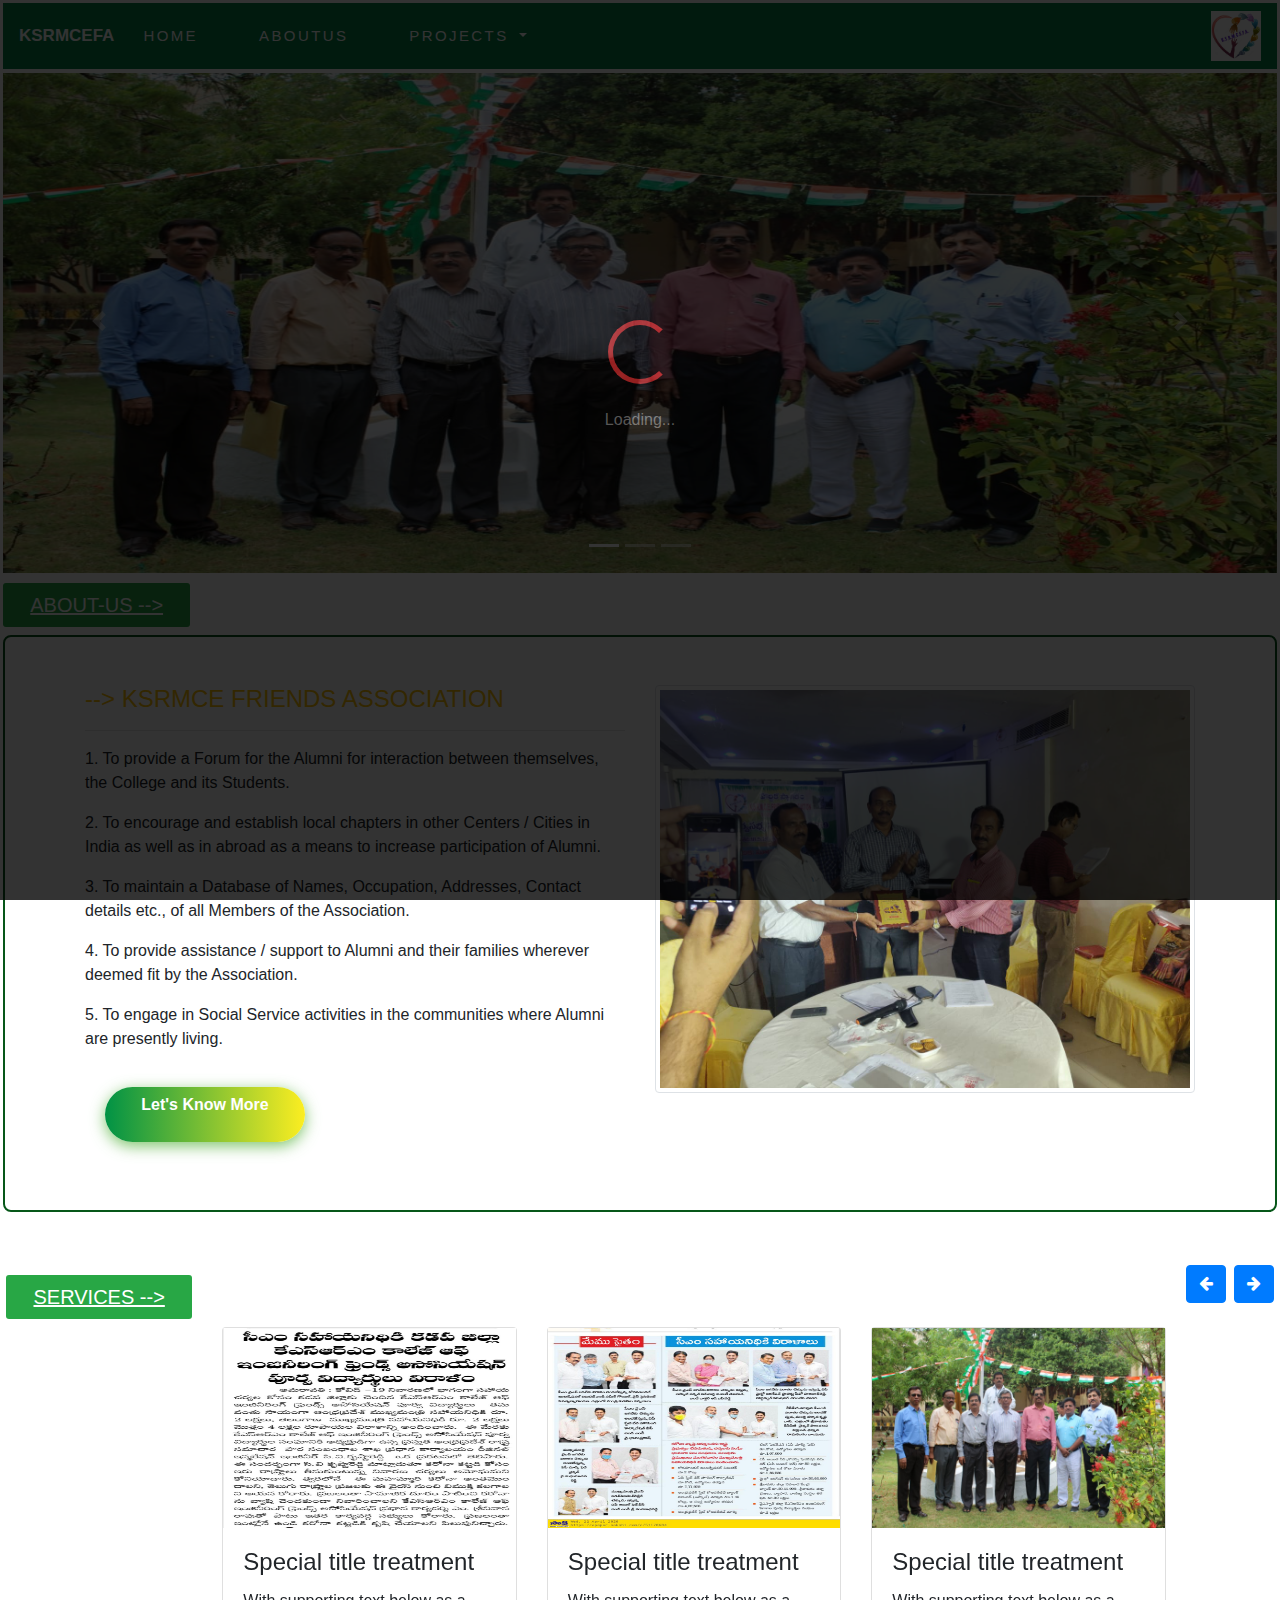
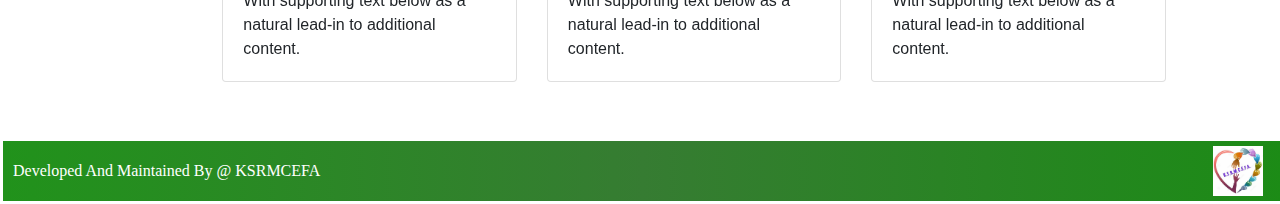
<file: index.html>
<!doctype html>
<html lang="en">

<head>
    <meta charset="utf-8">
    <meta name="viewport" content="width=device-width, initial-scale=1">
   
    <link rel="stylesheet" href="https://cdnjs.cloudflare.com/ajax/libs/font-awesome/4.7.0/css/font-awesome.min.css">
    <link rel="stylesheet" href="CSS/bootstrap.css">
    <script src="https://cdnjs.cloudflare.com/ajax/libs/popper.js/1.16.0/umd/popper.min.js"></script>
    
    <link rel="stylesheet" href="customeCss/index.css">

    <title>Home Page</title>
</head>

<body>



     <!--Css Slider Section-->

     <div id="overlay" style="display:none;">
        <div class="spinner"></div>
        <br/>
        Loading...
    </div>

    <div class="container-fluid">


        <!--navbar Section-->
        <div class="navbarSection">

            <nav class="navbar navbar-expand-lg navbar-light " id="main_navbar">
                <a class="navbar-brand" href="index.html">KSRMCEFA</a>
                <button class="navbar-toggler" type="button" data-toggle="collapse"
                    data-target="#navbarSupportedContent" aria-controls="navbarSupportedContent" aria-expanded="false"
                    aria-label="Toggle navigation">
                    <span class="navbar-toggler-icon"></span>
                </button>

                <div class="collapse navbar-collapse" id="navbarSupportedContent">
                    <ul class="navbar-nav mr-auto">
                        <li class="nav-item anchor-link">
                            <a class="nav-link" href="index.html">Home<span class="sr-only">(current)</span></a>
                        </li>
                        <!-- <li class="nav-item">
                            <a class="nav-link" href="gallery.html">Gallery</a>
                        </li> -->

                        <li class="nav-item anchor-link">
                            <a class="nav-link " href="about-us.html">AboutUs</a>
                        </li>

                        <li class="nav-item dropdown anchor-dropdown">
                            <a class="nav-link dropdown-toggle" href="#" id="navbarDropdown" role="button"
                                data-toggle="dropdown" aria-haspopup="true" aria-expanded="false">
                                Projects
                            </a>
                            <ul class="dropdown-menu" aria-labelledby="navbarDropdown">
                                <li><a class="dropdown-item" href="pastProjects.html">Past Projects</a></li>
                                <li><a class="dropdown-item" href="ongoingProjects.html">Ongoing Projects</a></li>
                                
                                <li><a class="dropdown-item" href="#">Future Projects</a></li>
                        </li>

                        
                       
                        
                    
                    </li>
                    
                    </li>
                    </ul>
                    </li>
                    
                    </ul>
                    <form class="form-inline my-2 my-lg-0">

                        <img src="images/logo-1.jpeg" width="50px" height="50px" />

                    </form>
                </div>
            </nav>

        </div>




        <!--Carousel Section-->
        <!-- <div class="imageSlide">

            <div id="carouselExampleIndicators" class="carousel slide" data-ride="carousel">
                <ol class="carousel-indicators">
                    <li data-target="#carouselExampleIndicators" data-slide-to="0" class="active"></li>
                    <li data-target="#carouselExampleIndicators" data-slide-to="1"></li>
                    <li data-target="#carouselExampleIndicators" data-slide-to="2"></li>
                </ol>
                <div class="carousel-inner">
                    <div class="carousel-item  carousel-img active">
                        <img class="d-block w-100 image-fluid"  src="images/service-3.jpeg" alt="First slide">

                        

                    </div>
                    <div class="carousel-item carousel-img">
                        <img class="d-block w-100 image-fluid" src="images/service-4.jpeg" alt="Second slide">

                        
                    </div>
                    <div class="carousel-item carousel-img">
                        <img class="d-block w-100 image-fluid" src="images/service-7.jpeg" alt="Third slide">

                        
                    </div>
                </div>
                <a class="carousel-control-prev" href="#carouselExampleIndicators" role="button" data-slide="prev">
                    <span class="carousel-control-prev-icon" aria-hidden="true"></span>
                    <span class="sr-only">Previous</span>
                </a>
                <a class="carousel-control-next" href="#carouselExampleIndicators" role="button" data-slide="next">
                    <span class="carousel-control-next-icon" aria-hidden="true"></span>
                    <span class="sr-only">Next</span>
                </a>
            </div>




        </div> -->

        <div id="demo" class="carousel slide pt-1" data-ride="carousel">

            <!-- Indicators -->
            <ul class="carousel-indicators">
              <li data-target="#demo" data-slide-to="0" class="active"></li>
              <li data-target="#demo" data-slide-to="1"></li>
              <li data-target="#demo" data-slide-to="2"></li>
            </ul>
            
            <!-- The slideshow -->
            <div class="carousel-inner">
              <div class="carousel-item active">
                <img src="images/service-3.jpeg" alt="Los Angeles" width="1100" height="500">
              </div>
              <div class="carousel-item">
                <img src="images/service-4.jpeg" alt="Chicago" width="1100" height="500">
              </div>
              <div class="carousel-item">
                <img src="images/service-8.jpeg" alt="New York" width="1100" height="500">
              </div>
            </div>
            
            <!-- Left and right controls -->
            <a class="carousel-control-prev" href="#demo" data-slide="prev">
              <span class="carousel-control-prev-icon"></span>
            </a>
            <a class="carousel-control-next" href="#demo" data-slide="next">
              <span class="carousel-control-next-icon"></span>
            </a>
          </div>

        <!--About-us Section-->

        <div class="row">

            

            <div class="col-sm-12 col-md-2">
                <h3 class="aboutUsblock">About-us --> </h3>
            </div>

        </div>

        <section class="about-us py-5 " id="about-us">
            <div class="container">
                <div class="row">   
                    <div class="col-md-6 col-sm-12"> 
                        
                        <h4 class='text-warning'>--> KSRMCE FRIENDS ASSOCIATION</h4>
                        <hr>
                        <p class="about-us-text">1.	To provide a Forum for the Alumni for interaction between themselves, the College and its Students.</p>
                        <p class="about-us-text">2.	To encourage and establish local chapters in other Centers / Cities in India as well as in  abroad as a means to increase participation of Alumni. </p>
                        <p class="about-us-text">3.	To  maintain a Database of Names, Occupation, Addresses, Contact details etc., of all Members of the Association.</p>
                        <p class="about-us-text">4.	To provide assistance / support to Alumni and their families wherever deemed fit by the Association.</p>
                        <p class="about-us-text">5.	To engage in Social Service activities in the communities where Alumni are presently living.</p>
                        <a type="button" class="btn  aboutButton" href="about-us.html">Let's Know More</a>

                    </div>
                    <div class="col-md-5  col-lg-6 col-sm-12">
                        <img class="image-fluid img-thumbnail aboutUsimg" width="100%" height="80%" src="/images/service-7.jpeg"
                            alt="">
                    </div>
                </div>
            </div>
        </section>


        <!--Services Section-->

        <section class="servicesSection">
            <div class="container-fluid">
                <div class="row">
                    <div class="col-sm-12 col-md-2">
                        <h3 class="services">Services --> </h3>
                    </div>
                    <div class="col-md-10 col-sm-12 text-right">
                        <a class="btn btn-primary mb-3 mr-1" href="#carouselExampleIndicators2" role="button"
                            data-slide="prev">
                            <i class="fa fa-arrow-left"></i>
                        </a>
                        <a class="btn btn-primary mb-3 " href="#carouselExampleIndicators2" role="button"
                            data-slide="next">
                            <i class="fa fa-arrow-right"></i>
                        </a>
                    </div>
                    <div class="col-md-12">
                        <div id="carouselExampleIndicators2" class="carousel slide" data-ride="carousel">

                            <div class="carousel-inner">
                                <div class="carousel-item active">
                                    <div class="row">

                                        <div class="col-md-3 offset-md-2 mb-3">
                                            <div class="card">
                                                <img class="img-fluid serviceImg" alt="100%x280"
                                                    src="images/service-1.jpeg" >
                                                <div class="card-body">
                                                    <h4 class="card-title">Special title treatment</h4>
                                                    <p class="card-text">With supporting text below as a natural lead-in
                                                        to additional content.</p>

                                                </div>

                                            </div>
                                        </div>
                                        <div class="col-md-3 mb-3">
                                            <div class="card">
                                                <img class="img-fluid serviceImg" alt="100%x280"
                                                    src="images/service-2.jpeg">
                                                <div class="card-body">
                                                    <h4 class="card-title">Special title treatment</h4>
                                                    <p class="card-text">With supporting text below as a natural lead-in
                                                        to additional content.</p>

                                                </div>
                                            </div>
                                        </div>
                                        <div class="col-md-3 mb-3">
                                            <div class="card">
                                                <img class="img-fluid serviceImg" alt="100%x280"
                                                    src="images/service-3.jpeg">
                                                <div class="card-body">
                                                    <h4 class="card-title">Special title treatment</h4>
                                                    <p class="card-text">With supporting text below as a natural lead-in
                                                        to additional content.</p>

                                                </div>
                                            </div>
                                        </div>

                                    </div>
                                </div>
                               
                                <div class="carousel-item">
                                    <div class="row">

                                        <div class="col-md-3 offset-md-2 mb-3">
                                            <div class="card">
                                                <img class="img-fluid serviceImg" alt="100%x280"
                                                    src="images/service-7.jpeg">
                                                <div class="card-body">
                                                    <h4 class="card-title">Special title treatment</h4>
                                                    <p class="card-text">With supporting text below as a natural lead-in
                                                        to additional content.</p>

                                                </div>

                                            </div>
                                        </div>
                                        <div class="col-md-3 mb-3">
                                            <div class="card">
                                                <img class="img-fluid serviceImg" alt="100%x280"
                                                    src="images/service-8.jpeg">
                                                <div class="card-body">
                                                    <h4 class="card-title">Special title treatment</h4>
                                                    <p class="card-text">With supporting text below as a natural lead-in
                                                        to additional content.</p>

                                                </div>
                                            </div>
                                        </div>
                                        <div class="col-md-3 mb-3">
                                            <div class="card">
                                                <img class="img-fluid serviceImg" alt="100%x280"
                                                    src="images/service-1.jpeg">
                                                <div class="card-body">
                                                    <h4 class="card-title">Special title treatment</h4>
                                                    <p class="card-text">With supporting text below as a natural lead-in
                                                        to additional content.</p>
                                                </div>
                                            </div>
                                        </div>
                                    </div>
                                </div>
                            </div>
                        </div>
                    </div>
                </div>
            </div>
        </section>


<!--[ footer ] -->

<div class="footer">

    <div class="footer-block">

        <div class="row">
            <div class="col-md-6 col-sm-12">
                <span class="footer-content">Developed and maintained by @ KSRMCEFA</span>
            </div>

            <div class="col-md-6 col-sm-12">
                <img class="footer-img image-fluid" src="images/logo-1.jpeg" width="50px" height="50px" />
            </div>
        </div>

    </div>


</div>


<!-- BackToTop Button -->
<a href="javascript:void(0);" id="scroll" title="Scroll to Top" style="display: none;">Top<span></span></a>





</div>





    <script src="js/jquery-3.5.1.js"></script>
    <script src="https://cdnjs.cloudflare.com/ajax/libs/popper.js/1.14.3/umd/popper.min.js"></script>
    <script src="js/bootstrap.min.js"></script>
    
    <script src="customeJs/index.js"></script>
    



</body>


</html>
</file>
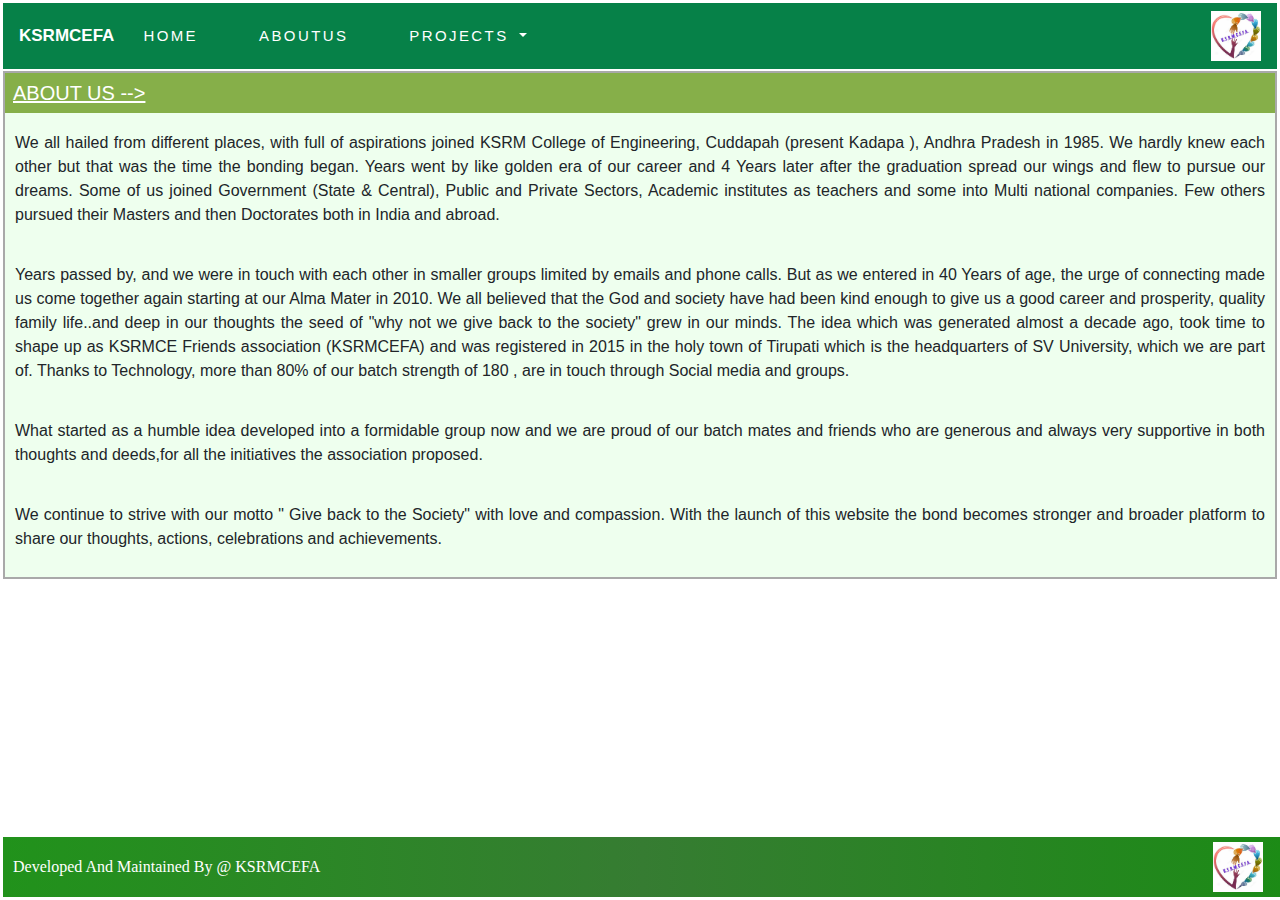
<file: about-us.html>
<!DOCTYPE html>
<html lang="en">

<head>
    <meta charset="UTF-8">
    <meta name="viewport" content="width=device-width, initial-scale=1.0">
    <title>About-us</title>

    <link rel="stylesheet" href="https://cdnjs.cloudflare.com/ajax/libs/font-awesome/4.7.0/css/font-awesome.min.css">
    <link rel="stylesheet" href="CSS/bootstrap.css">
   
    <link rel="stylesheet" href="customeCss/aboutUs.css">

</head>

<body>

    <div class="container-fluid">


        <!--navbar Section-->
        <div class="navbarSection">

            <nav class="navbar navbar-expand-lg navbar-light " id="main_navbar">
                <a class="navbar-brand" href="index.html">KSRMCEFA</a>
                <button class="navbar-toggler" type="button" data-toggle="collapse"
                    data-target="#navbarSupportedContent" aria-controls="navbarSupportedContent" aria-expanded="false"
                    aria-label="Toggle navigation">
                    <span class="navbar-toggler-icon"></span>
                </button>

                <div class="collapse navbar-collapse" id="navbarSupportedContent">
                    <ul class="navbar-nav mr-auto">
                        <li class="nav-item anchor-link">
                            <a class="nav-link" href="index.html">Home<span class="sr-only">(current)</span></a>
                        </li>
                        <!-- <li class="nav-item">
                            <a class="nav-link" href="gallery.html">Gallery</a>
                        </li> -->

                        <li class="nav-item anchor-link">
                            <a class="nav-link " href="about-us.html">AboutUs</a>
                        </li>

                        <li class="nav-item dropdown anchor-dropdown">
                            <a class="nav-link dropdown-toggle" href="#" id="navbarDropdown" role="button"
                                data-toggle="dropdown" aria-haspopup="true" aria-expanded="false">
                                Projects
                            </a>
                            <ul class="dropdown-menu" aria-labelledby="navbarDropdown">
                                <li><a class="dropdown-item" href="pastProjects.html">Past Projects</a></li>
                                <li><a class="dropdown-item" href="ongoingProjects.html">Ongoing Projects</a></li>
                                
                                <li><a class="dropdown-item" href="#">Future Projects</a></li>
                        </li>

                        
                       
                        
                    
                    </li>
                    
                    </li>
                    </ul>
                    </li>
                    
                    </ul>
                    <form class="form-inline my-2 my-lg-0">

                        <img src="images/logo-1.jpeg" width="50px" height="50px" />

                    </form>
                </div>
            </nav>

        </div>


        <div class="row">

            <div class="col-md-12 col-lg-12">

                <div class="aboutUsBlock">

                    <h2 class="heading">About Us --></h2>

                    <p class="aboutUsText">
                        We all hailed from different places, with full of aspirations joined KSRM College of
                        Engineering, Cuddapah (present Kadapa ), Andhra Pradesh in 1985. We hardly knew each other but
                        that was the time the bonding began. Years went by like golden era of our career and 4 Years
                        later after the graduation spread our wings and flew to pursue our dreams. Some of us joined
                        Government (State & Central),
                        Public and Private Sectors, Academic institutes as teachers and some into Multi national
                        companies. Few others pursued their Masters and then Doctorates both in India and abroad.
                    </p>

                    <p class="aboutUsText">
                        Years passed by, and we were in touch with each other in smaller groups limited by emails and
                        phone calls. But as we entered in 40 Years of age, the urge of connecting made us come together
                        again starting at our Alma Mater in 2010. We all believed that the God and society have had been
                        kind enough to give us a good career and prosperity, quality family life..and deep in our
                        thoughts the seed of "why not we give back to the society" grew in our minds. The idea which was
                        generated almost a decade ago, took time to shape up as KSRMCE Friends association (KSRMCEFA)
                        and was registered in 2015 in the holy town of Tirupati which is the headquarters of SV
                        University, which we are part of. Thanks to Technology, more than 80% of our batch strength of
                        180 , are in touch through Social media and groups.

                    </p>

                    <p class="aboutUsText">
                        What started as a humble idea developed into a formidable group now and we are proud of our
                        batch mates and friends who are generous and always very supportive in both thoughts and
                        deeds,for all the initiatives the association proposed.

                    </p>   

                    <p class="aboutUsText">
                        We continue to strive with our motto " Give back to the Society" with love and compassion. With
                        the launch of this website the bond becomes stronger and broader platform to share our thoughts,
                        actions, celebrations and achievements.
                    </p>

                </div>
  
            </div>

        </div>



       <!--[ footer ] -->

<div class="footer">

    <div class="footer-block">

        <div class="row">
            <div class="col-md-6 col-sm-12">
                <span class="footer-content">Developed and maintained by @ KSRMCEFA</span>
            </div>

            <div class="col-md-6 col-sm-12">
                <img class="footer-img image-fluid" src="images/logo-1.jpeg" width="50px" height="50px" />
            </div>
        </div>

    </div>


</div>



    </div>








    <script src="js/jquery-3.5.1.js"></script>
    <script src="https://cdnjs.cloudflare.com/ajax/libs/popper.js/1.14.3/umd/popper.min.js"></script>
    <script src="js/bootstrap.min.js"></script>

    <script src="customeJs/index.js"></script>
   
</body>

</html>
</file>
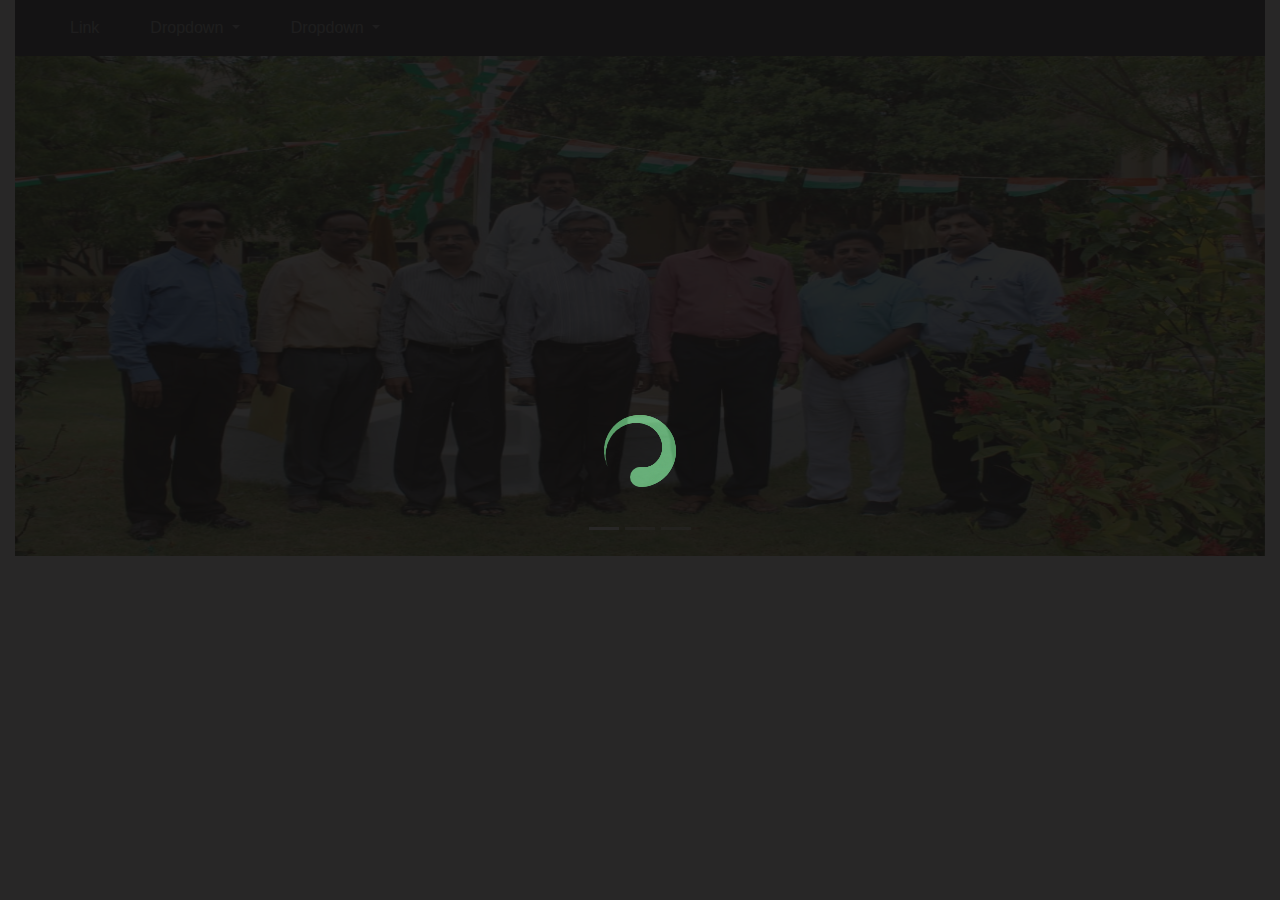
<file: navbar.html>
<!DOCTYPE html>

<html>

<head>
    <meta charset="utf-8">
    <meta http-equiv="X-UA-Compatible" content="IE=edge">
    <title></title>
    <meta name="description" content="">
    <meta name="viewport" content="width=device-width, initial-scale=1">
    <link rel="stylesheet" href="">

    <link rel="stylesheet" href="https://maxcdn.bootstrapcdn.com/bootstrap/4.3.1/css/bootstrap.min.css">
    <script src="https://ajax.googleapis.com/ajax/libs/jquery/3.4.1/jquery.min.js"></script>
    <script src="https://cdnjs.cloudflare.com/ajax/libs/popper.js/1.14.7/umd/popper.min.js"></script>
    <script src="https://maxcdn.bootstrapcdn.com/bootstrap/4.3.1/js/bootstrap.min.js"></script>

    <style>
        .navbar .nav-item:not(:last-child) {
            margin-right: 35px;
        }

        .dropdown-toggle::after {
            transition: transform 0.15s linear;
        }

        .show.dropdown .dropdown-toggle::after {
            transform: translateY(3px);
        }

        .dropdown-menu {
            margin-top: 0;
        }


        body {
            margin: 0;
        }

        .carousel-inner img {
            width: 100%;

        }


        .outer-container {
            position: absolute;
            display: table;
            width: 100%;
            /* This could be ANY width */
            height: 100%;
            /* This could be ANY height */
            background: rgb(17, 16, 16);
            opacity: 0.9;
            z-index: 1000;

        }

        .inner-container {
            display: table-cell;
            vertical-align: middle;
            text-align: center;
        }

        .centered-content {
            display: inline-block;
            text-align: left;

            padding: 20px;

        }

        @-moz-keyframes whirly-loader {
            0% {
                -moz-transform: rotate(0deg);
                transform: rotate(0deg);
            }

            100% {
                -moz-transform: rotate(360deg);
                transform: rotate(360deg);
            }
        }

        @-webkit-keyframes whirly-loader {
            0% {
                -webkit-transform: rotate(0deg);
                transform: rotate(0deg);
            }

            100% {
                -webkit-transform: rotate(360deg);
                transform: rotate(360deg);
            }
        }

        @keyframes whirly-loader {
            0% {
                -moz-transform: rotate(0deg);
                -ms-transform: rotate(0deg);
                -webkit-transform: rotate(0deg);
                transform: rotate(0deg);
            }

            100% {
                -moz-transform: rotate(360deg);
                -ms-transform: rotate(360deg);
                -webkit-transform: rotate(360deg);
                transform: rotate(360deg);
            }
        }

        /* :not(:required) hides this rule from IE9 and below */
        .whirly-loader:not(:required) {
            overflow: hidden;
            position: relative;
            text-indent: -9999px;
            display: inline-block;
            width: 8px;
            height: 8px;
            background: transparent;
            -moz-border-radius: 100%;
            -webkit-border-radius: 100%;
            border-radius: 100%;
            -moz-box-shadow: #63b175 0px 26px 0 6px, #63b175 0.90971px 26.05079px 0 5.93333px, #63b175 1.82297px 26.06967px 0 5.86667px, #63b175 2.73865px 26.05647px 0 5.8px, #63b175 3.65561px 26.01104px 0 5.73333px, #63b175 4.57274px 25.93327px 0 5.66667px, #63b175 5.48887px 25.8231px 0 5.6px, #63b175 6.40287px 25.68049px 0 5.53333px, #63b175 7.31358px 25.50548px 0 5.46667px, #63b175 8.21985px 25.2981px 0 5.4px, #63b175 9.12054px 25.05847px 0 5.33333px, #63b175 10.01448px 24.78672px 0 5.26667px, #63b175 10.90054px 24.48302px 0 5.2px, #63b175 11.77757px 24.1476px 0 5.13333px, #63b175 12.64443px 23.78072px 0 5.06667px, #63b175 13.5px 23.38269px 0 5px, #63b175 14.34315px 22.95384px 0 4.93333px, #63b175 15.17277px 22.49455px 0 4.86667px, #63b175 15.98776px 22.00526px 0 4.8px, #63b175 16.78704px 21.48643px 0 4.73333px, #63b175 17.56953px 20.93855px 0 4.66667px, #63b175 18.33418px 20.36217px 0 4.6px, #63b175 19.07995px 19.75787px 0 4.53333px, #63b175 19.80582px 19.12626px 0 4.46667px, #63b175 20.5108px 18.468px 0 4.4px, #63b175 21.1939px 17.78379px 0 4.33333px, #63b175 21.85416px 17.07434px 0 4.26667px, #63b175 22.49067px 16.34043px 0 4.2px, #63b175 23.10251px 15.58284px 0 4.13333px, #63b175 23.68881px 14.80241px 0 4.06667px, #63b175 24.24871px 14.0px 0 4px, #63b175 24.7814px 13.1765px 0 3.93333px, #63b175 25.28607px 12.33284px 0 3.86667px, #63b175 25.76198px 11.46997px 0 3.8px, #63b175 26.2084px 10.58888px 0 3.73333px, #63b175 26.62462px 9.69057px 0 3.66667px, #63b175 27.01001px 8.77608px 0 3.6px, #63b175 27.36392px 7.84648px 0 3.53333px, #63b175 27.68577px 6.90284px 0 3.46667px, #63b175 27.97502px 5.94627px 0 3.4px, #63b175 28.23116px 4.97791px 0 3.33333px, #63b175 28.4537px 3.99891px 0 3.26667px, #63b175 28.64223px 3.01042px 0 3.2px, #63b175 28.79635px 2.01364px 0 3.13333px, #63b175 28.91571px 1.00976px 0 3.06667px, #63b175 29px 0.0px 0 3px, #63b175 29.04896px -1.01441px 0 2.93333px, #63b175 29.06237px -2.03224px 0 2.86667px, #63b175 29.04004px -3.05223px 0 2.8px, #63b175 28.98185px -4.07313px 0 2.73333px, #63b175 28.88769px -5.09368px 0 2.66667px, #63b175 28.75754px -6.1126px 0 2.6px, #63b175 28.59138px -7.12863px 0 2.53333px, #63b175 28.38926px -8.14049px 0 2.46667px, #63b175 28.15127px -9.1469px 0 2.4px, #63b175 27.87755px -10.1466px 0 2.33333px, #63b175 27.56827px -11.1383px 0 2.26667px, #63b175 27.22365px -12.12075px 0 2.2px, #63b175 26.84398px -13.09268px 0 2.13333px, #63b175 26.42956px -14.05285px 0 2.06667px, #63b175 25.98076px -15.0px 0 2px, #63b175 25.49798px -15.93291px 0 1.93333px, #63b175 24.98167px -16.85035px 0 1.86667px, #63b175 24.43231px -17.75111px 0 1.8px, #63b175 23.85046px -18.63402px 0 1.73333px, #63b175 23.23668px -19.49789px 0 1.66667px, #63b175 22.5916px -20.34157px 0 1.6px, #63b175 21.91589px -21.16393px 0 1.53333px, #63b175 21.21024px -21.96384px 0 1.46667px, #63b175 20.4754px -22.74023px 0 1.4px, #63b175 19.71215px -23.49203px 0 1.33333px, #63b175 18.92133px -24.2182px 0 1.26667px, #63b175 18.10379px -24.91772px 0 1.2px, #63b175 17.26042px -25.58963px 0 1.13333px, #63b175 16.39217px -26.23295px 0 1.06667px, #63b175 15.5px -26.84679px 0 1px, #63b175 14.58492px -27.43024px 0 0.93333px, #63b175 13.64796px -27.98245px 0 0.86667px, #63b175 12.69018px -28.50262px 0 0.8px, #63b175 11.7127px -28.98995px 0 0.73333px, #63b175 10.71663px -29.4437px 0 0.66667px, #63b175 9.70313px -29.86317px 0 0.6px, #63b175 8.67339px -30.2477px 0 0.53333px, #63b175 7.6286px -30.59666px 0 0.46667px, #63b175 6.57001px -30.90946px 0 0.4px, #63b175 5.49886px -31.18558px 0 0.33333px, #63b175 4.41643px -31.42451px 0 0.26667px, #63b175 3.32401px -31.6258px 0 0.2px, #63b175 2.22291px -31.78904px 0 0.13333px, #63b175 1.11446px -31.91388px 0 0.06667px, #63b175 0.0px -32px 0 0px, #63b175 -1.11911px -32.04713px 0 -0.06667px, #63b175 -2.24151px -32.05506px 0 -0.13333px, #63b175 -3.36582px -32.02361px 0 -0.2px, #63b175 -4.49065px -31.95265px 0 -0.26667px, #63b175 -5.61462px -31.84212px 0 -0.33333px, #63b175 -6.73634px -31.69198px 0 -0.4px, #63b175 -7.8544px -31.50227px 0 -0.46667px, #63b175 -8.9674px -31.27305px 0 -0.53333px, #63b175 -10.07395px -31.00444px 0 -0.6px, #63b175 -11.17266px -30.69663px 0 -0.66667px, #63b175 -12.26212px -30.34982px 0 -0.73333px, #63b175 -13.34096px -29.96429px 0 -0.8px, #63b175 -14.4078px -29.54036px 0 -0.86667px, #63b175 -15.46126px -29.07841px 0 -0.93333px, #63b175 -16.5px -28.57884px 0 -1px, #63b175 -17.52266px -28.04212px 0 -1.06667px, #63b175 -18.52792px -27.46878px 0 -1.13333px, #63b175 -19.51447px -26.85936px 0 -1.2px, #63b175 -20.48101px -26.21449px 0 -1.26667px, #63b175 -21.42625px -25.53481px 0 -1.33333px, #63b175 -22.34896px -24.82104px 0 -1.4px, #63b175 -23.2479px -24.07391px 0 -1.46667px, #63b175 -24.12186px -23.29421px 0 -1.53333px, #63b175 -24.96967px -22.48279px 0 -1.6px, #63b175 -25.79016px -21.64052px 0 -1.66667px, #63b175 -26.58223px -20.76831px 0 -1.73333px, #63b175 -27.34477px -19.86714px 0 -1.8px, #63b175 -28.07674px -18.938px 0 -1.86667px, #63b175 -28.7771px -17.98193px 0 -1.93333px, #63b175 -29.44486px -17.0px 0 -2px, #63b175 -30.07908px -15.99333px 0 -2.06667px, #63b175 -30.67884px -14.96307px 0 -2.13333px, #63b175 -31.24325px -13.91039px 0 -2.2px, #63b175 -31.7715px -12.83652px 0 -2.26667px, #63b175 -32.26278px -11.74269px 0 -2.33333px, #63b175 -32.71634px -10.63018px 0 -2.4px, #63b175 -33.13149px -9.5003px 0 -2.46667px, #63b175 -33.50755px -8.35437px 0 -2.53333px, #63b175 -33.84391px -7.19374px 0 -2.6px, #63b175 -34.14px -6.0198px 0 -2.66667px, #63b175 -34.39531px -4.83395px 0 -2.73333px, #63b175 -34.60936px -3.63759px 0 -2.8px, #63b175 -34.78173px -2.43218px 0 -2.86667px, #63b175 -34.91205px -1.21916px 0 -2.93333px, #63b175 -35px 0.0px 0 -3px, #63b175 -35.04531px 1.22381px 0 -3.06667px, #63b175 -35.04775px 2.45078px 0 -3.13333px, #63b175 -35.00717px 3.6794px 0 -3.2px, #63b175 -34.92345px 4.90817px 0 -3.26667px, #63b175 -34.79654px 6.13557px 0 -3.33333px, #63b175 -34.62643px 7.36007px 0 -3.4px, #63b175 -34.41316px 8.58016px 0 -3.46667px, #63b175 -34.15683px 9.79431px 0 -3.53333px, #63b175 -33.85761px 11.001px 0 -3.6px, #63b175 -33.5157px 12.19872px 0 -3.66667px, #63b175 -33.13137px 13.38594px 0 -3.73333px, #63b175 -32.70493px 14.56117px 0 -3.8px, #63b175 -32.23675px 15.72291px 0 -3.86667px, #63b175 -31.72725px 16.86968px 0 -3.93333px, #63b175 -31.17691px 18px 0 -4px, #63b175 -30.58627px 19.11242px 0 -4.06667px, #63b175 -29.95589px 20.2055px 0 -4.13333px, #63b175 -29.28642px 21.27783px 0 -4.2px, #63b175 -28.57852px 22.32799px 0 -4.26667px, #63b175 -27.83295px 23.35462px 0 -4.33333px, #63b175 -27.05047px 24.35635px 0 -4.4px, #63b175 -26.23192px 25.33188px 0 -4.46667px, #63b175 -25.37819px 26.27988px 0 -4.53333px, #63b175 -24.49018px 27.1991px 0 -4.6px, #63b175 -23.56888px 28.0883px 0 -4.66667px, #63b175 -22.6153px 28.94626px 0 -4.73333px, #63b175 -21.6305px 29.77183px 0 -4.8px, #63b175 -20.61558px 30.56385px 0 -4.86667px, #63b175 -19.57168px 31.32124px 0 -4.93333px, #63b175 -18.5px 32.04294px 0 -5px, #63b175 -17.40175px 32.72792px 0 -5.06667px, #63b175 -16.27818px 33.37522px 0 -5.13333px, #63b175 -15.1306px 33.98389px 0 -5.2px, #63b175 -13.96034px 34.55305px 0 -5.26667px, #63b175 -12.76875px 35.08186px 0 -5.33333px, #63b175 -11.55724px 35.56951px 0 -5.4px, #63b175 -10.32721px 36.01527px 0 -5.46667px, #63b175 -9.08014px 36.41843px 0 -5.53333px, #63b175 -7.81748px 36.77835px 0 -5.6px, #63b175 -6.54075px 37.09443px 0 -5.66667px, #63b175 -5.25147px 37.36612px 0 -5.73333px, #63b175 -3.95118px 37.59293px 0 -5.8px, #63b175 -2.64145px 37.77443px 0 -5.86667px, #63b175 -1.32385px 37.91023px 0 -5.93333px;
            -webkit-box-shadow: #63b175 0px 26px 0 6px, #63b175 0.90971px 26.05079px 0 5.93333px, #63b175 1.82297px 26.06967px 0 5.86667px, #63b175 2.73865px 26.05647px 0 5.8px, #63b175 3.65561px 26.01104px 0 5.73333px, #63b175 4.57274px 25.93327px 0 5.66667px, #63b175 5.48887px 25.8231px 0 5.6px, #63b175 6.40287px 25.68049px 0 5.53333px, #63b175 7.31358px 25.50548px 0 5.46667px, #63b175 8.21985px 25.2981px 0 5.4px, #63b175 9.12054px 25.05847px 0 5.33333px, #63b175 10.01448px 24.78672px 0 5.26667px, #63b175 10.90054px 24.48302px 0 5.2px, #63b175 11.77757px 24.1476px 0 5.13333px, #63b175 12.64443px 23.78072px 0 5.06667px, #63b175 13.5px 23.38269px 0 5px, #63b175 14.34315px 22.95384px 0 4.93333px, #63b175 15.17277px 22.49455px 0 4.86667px, #63b175 15.98776px 22.00526px 0 4.8px, #63b175 16.78704px 21.48643px 0 4.73333px, #63b175 17.56953px 20.93855px 0 4.66667px, #63b175 18.33418px 20.36217px 0 4.6px, #63b175 19.07995px 19.75787px 0 4.53333px, #63b175 19.80582px 19.12626px 0 4.46667px, #63b175 20.5108px 18.468px 0 4.4px, #63b175 21.1939px 17.78379px 0 4.33333px, #63b175 21.85416px 17.07434px 0 4.26667px, #63b175 22.49067px 16.34043px 0 4.2px, #63b175 23.10251px 15.58284px 0 4.13333px, #63b175 23.68881px 14.80241px 0 4.06667px, #63b175 24.24871px 14.0px 0 4px, #63b175 24.7814px 13.1765px 0 3.93333px, #63b175 25.28607px 12.33284px 0 3.86667px, #63b175 25.76198px 11.46997px 0 3.8px, #63b175 26.2084px 10.58888px 0 3.73333px, #63b175 26.62462px 9.69057px 0 3.66667px, #63b175 27.01001px 8.77608px 0 3.6px, #63b175 27.36392px 7.84648px 0 3.53333px, #63b175 27.68577px 6.90284px 0 3.46667px, #63b175 27.97502px 5.94627px 0 3.4px, #63b175 28.23116px 4.97791px 0 3.33333px, #63b175 28.4537px 3.99891px 0 3.26667px, #63b175 28.64223px 3.01042px 0 3.2px, #63b175 28.79635px 2.01364px 0 3.13333px, #63b175 28.91571px 1.00976px 0 3.06667px, #63b175 29px 0.0px 0 3px, #63b175 29.04896px -1.01441px 0 2.93333px, #63b175 29.06237px -2.03224px 0 2.86667px, #63b175 29.04004px -3.05223px 0 2.8px, #63b175 28.98185px -4.07313px 0 2.73333px, #63b175 28.88769px -5.09368px 0 2.66667px, #63b175 28.75754px -6.1126px 0 2.6px, #63b175 28.59138px -7.12863px 0 2.53333px, #63b175 28.38926px -8.14049px 0 2.46667px, #63b175 28.15127px -9.1469px 0 2.4px, #63b175 27.87755px -10.1466px 0 2.33333px, #63b175 27.56827px -11.1383px 0 2.26667px, #63b175 27.22365px -12.12075px 0 2.2px, #63b175 26.84398px -13.09268px 0 2.13333px, #63b175 26.42956px -14.05285px 0 2.06667px, #63b175 25.98076px -15.0px 0 2px, #63b175 25.49798px -15.93291px 0 1.93333px, #63b175 24.98167px -16.85035px 0 1.86667px, #63b175 24.43231px -17.75111px 0 1.8px, #63b175 23.85046px -18.63402px 0 1.73333px, #63b175 23.23668px -19.49789px 0 1.66667px, #63b175 22.5916px -20.34157px 0 1.6px, #63b175 21.91589px -21.16393px 0 1.53333px, #63b175 21.21024px -21.96384px 0 1.46667px, #63b175 20.4754px -22.74023px 0 1.4px, #63b175 19.71215px -23.49203px 0 1.33333px, #63b175 18.92133px -24.2182px 0 1.26667px, #63b175 18.10379px -24.91772px 0 1.2px, #63b175 17.26042px -25.58963px 0 1.13333px, #63b175 16.39217px -26.23295px 0 1.06667px, #63b175 15.5px -26.84679px 0 1px, #63b175 14.58492px -27.43024px 0 0.93333px, #63b175 13.64796px -27.98245px 0 0.86667px, #63b175 12.69018px -28.50262px 0 0.8px, #63b175 11.7127px -28.98995px 0 0.73333px, #63b175 10.71663px -29.4437px 0 0.66667px, #63b175 9.70313px -29.86317px 0 0.6px, #63b175 8.67339px -30.2477px 0 0.53333px, #63b175 7.6286px -30.59666px 0 0.46667px, #63b175 6.57001px -30.90946px 0 0.4px, #63b175 5.49886px -31.18558px 0 0.33333px, #63b175 4.41643px -31.42451px 0 0.26667px, #63b175 3.32401px -31.6258px 0 0.2px, #63b175 2.22291px -31.78904px 0 0.13333px, #63b175 1.11446px -31.91388px 0 0.06667px, #63b175 0.0px -32px 0 0px, #63b175 -1.11911px -32.04713px 0 -0.06667px, #63b175 -2.24151px -32.05506px 0 -0.13333px, #63b175 -3.36582px -32.02361px 0 -0.2px, #63b175 -4.49065px -31.95265px 0 -0.26667px, #63b175 -5.61462px -31.84212px 0 -0.33333px, #63b175 -6.73634px -31.69198px 0 -0.4px, #63b175 -7.8544px -31.50227px 0 -0.46667px, #63b175 -8.9674px -31.27305px 0 -0.53333px, #63b175 -10.07395px -31.00444px 0 -0.6px, #63b175 -11.17266px -30.69663px 0 -0.66667px, #63b175 -12.26212px -30.34982px 0 -0.73333px, #63b175 -13.34096px -29.96429px 0 -0.8px, #63b175 -14.4078px -29.54036px 0 -0.86667px, #63b175 -15.46126px -29.07841px 0 -0.93333px, #63b175 -16.5px -28.57884px 0 -1px, #63b175 -17.52266px -28.04212px 0 -1.06667px, #63b175 -18.52792px -27.46878px 0 -1.13333px, #63b175 -19.51447px -26.85936px 0 -1.2px, #63b175 -20.48101px -26.21449px 0 -1.26667px, #63b175 -21.42625px -25.53481px 0 -1.33333px, #63b175 -22.34896px -24.82104px 0 -1.4px, #63b175 -23.2479px -24.07391px 0 -1.46667px, #63b175 -24.12186px -23.29421px 0 -1.53333px, #63b175 -24.96967px -22.48279px 0 -1.6px, #63b175 -25.79016px -21.64052px 0 -1.66667px, #63b175 -26.58223px -20.76831px 0 -1.73333px, #63b175 -27.34477px -19.86714px 0 -1.8px, #63b175 -28.07674px -18.938px 0 -1.86667px, #63b175 -28.7771px -17.98193px 0 -1.93333px, #63b175 -29.44486px -17.0px 0 -2px, #63b175 -30.07908px -15.99333px 0 -2.06667px, #63b175 -30.67884px -14.96307px 0 -2.13333px, #63b175 -31.24325px -13.91039px 0 -2.2px, #63b175 -31.7715px -12.83652px 0 -2.26667px, #63b175 -32.26278px -11.74269px 0 -2.33333px, #63b175 -32.71634px -10.63018px 0 -2.4px, #63b175 -33.13149px -9.5003px 0 -2.46667px, #63b175 -33.50755px -8.35437px 0 -2.53333px, #63b175 -33.84391px -7.19374px 0 -2.6px, #63b175 -34.14px -6.0198px 0 -2.66667px, #63b175 -34.39531px -4.83395px 0 -2.73333px, #63b175 -34.60936px -3.63759px 0 -2.8px, #63b175 -34.78173px -2.43218px 0 -2.86667px, #63b175 -34.91205px -1.21916px 0 -2.93333px, #63b175 -35px 0.0px 0 -3px, #63b175 -35.04531px 1.22381px 0 -3.06667px, #63b175 -35.04775px 2.45078px 0 -3.13333px, #63b175 -35.00717px 3.6794px 0 -3.2px, #63b175 -34.92345px 4.90817px 0 -3.26667px, #63b175 -34.79654px 6.13557px 0 -3.33333px, #63b175 -34.62643px 7.36007px 0 -3.4px, #63b175 -34.41316px 8.58016px 0 -3.46667px, #63b175 -34.15683px 9.79431px 0 -3.53333px, #63b175 -33.85761px 11.001px 0 -3.6px, #63b175 -33.5157px 12.19872px 0 -3.66667px, #63b175 -33.13137px 13.38594px 0 -3.73333px, #63b175 -32.70493px 14.56117px 0 -3.8px, #63b175 -32.23675px 15.72291px 0 -3.86667px, #63b175 -31.72725px 16.86968px 0 -3.93333px, #63b175 -31.17691px 18px 0 -4px, #63b175 -30.58627px 19.11242px 0 -4.06667px, #63b175 -29.95589px 20.2055px 0 -4.13333px, #63b175 -29.28642px 21.27783px 0 -4.2px, #63b175 -28.57852px 22.32799px 0 -4.26667px, #63b175 -27.83295px 23.35462px 0 -4.33333px, #63b175 -27.05047px 24.35635px 0 -4.4px, #63b175 -26.23192px 25.33188px 0 -4.46667px, #63b175 -25.37819px 26.27988px 0 -4.53333px, #63b175 -24.49018px 27.1991px 0 -4.6px, #63b175 -23.56888px 28.0883px 0 -4.66667px, #63b175 -22.6153px 28.94626px 0 -4.73333px, #63b175 -21.6305px 29.77183px 0 -4.8px, #63b175 -20.61558px 30.56385px 0 -4.86667px, #63b175 -19.57168px 31.32124px 0 -4.93333px, #63b175 -18.5px 32.04294px 0 -5px, #63b175 -17.40175px 32.72792px 0 -5.06667px, #63b175 -16.27818px 33.37522px 0 -5.13333px, #63b175 -15.1306px 33.98389px 0 -5.2px, #63b175 -13.96034px 34.55305px 0 -5.26667px, #63b175 -12.76875px 35.08186px 0 -5.33333px, #63b175 -11.55724px 35.56951px 0 -5.4px, #63b175 -10.32721px 36.01527px 0 -5.46667px, #63b175 -9.08014px 36.41843px 0 -5.53333px, #63b175 -7.81748px 36.77835px 0 -5.6px, #63b175 -6.54075px 37.09443px 0 -5.66667px, #63b175 -5.25147px 37.36612px 0 -5.73333px, #63b175 -3.95118px 37.59293px 0 -5.8px, #63b175 -2.64145px 37.77443px 0 -5.86667px, #63b175 -1.32385px 37.91023px 0 -5.93333px;
            box-shadow: #63b175 0px 26px 0 6px, #63b175 0.90971px 26.05079px 0 5.93333px, #63b175 1.82297px 26.06967px 0 5.86667px, #63b175 2.73865px 26.05647px 0 5.8px, #63b175 3.65561px 26.01104px 0 5.73333px, #63b175 4.57274px 25.93327px 0 5.66667px, #63b175 5.48887px 25.8231px 0 5.6px, #63b175 6.40287px 25.68049px 0 5.53333px, #63b175 7.31358px 25.50548px 0 5.46667px, #63b175 8.21985px 25.2981px 0 5.4px, #63b175 9.12054px 25.05847px 0 5.33333px, #63b175 10.01448px 24.78672px 0 5.26667px, #63b175 10.90054px 24.48302px 0 5.2px, #63b175 11.77757px 24.1476px 0 5.13333px, #63b175 12.64443px 23.78072px 0 5.06667px, #63b175 13.5px 23.38269px 0 5px, #63b175 14.34315px 22.95384px 0 4.93333px, #63b175 15.17277px 22.49455px 0 4.86667px, #63b175 15.98776px 22.00526px 0 4.8px, #63b175 16.78704px 21.48643px 0 4.73333px, #63b175 17.56953px 20.93855px 0 4.66667px, #63b175 18.33418px 20.36217px 0 4.6px, #63b175 19.07995px 19.75787px 0 4.53333px, #63b175 19.80582px 19.12626px 0 4.46667px, #63b175 20.5108px 18.468px 0 4.4px, #63b175 21.1939px 17.78379px 0 4.33333px, #63b175 21.85416px 17.07434px 0 4.26667px, #63b175 22.49067px 16.34043px 0 4.2px, #63b175 23.10251px 15.58284px 0 4.13333px, #63b175 23.68881px 14.80241px 0 4.06667px, #63b175 24.24871px 14.0px 0 4px, #63b175 24.7814px 13.1765px 0 3.93333px, #63b175 25.28607px 12.33284px 0 3.86667px, #63b175 25.76198px 11.46997px 0 3.8px, #63b175 26.2084px 10.58888px 0 3.73333px, #63b175 26.62462px 9.69057px 0 3.66667px, #63b175 27.01001px 8.77608px 0 3.6px, #63b175 27.36392px 7.84648px 0 3.53333px, #63b175 27.68577px 6.90284px 0 3.46667px, #63b175 27.97502px 5.94627px 0 3.4px, #63b175 28.23116px 4.97791px 0 3.33333px, #63b175 28.4537px 3.99891px 0 3.26667px, #63b175 28.64223px 3.01042px 0 3.2px, #63b175 28.79635px 2.01364px 0 3.13333px, #63b175 28.91571px 1.00976px 0 3.06667px, #63b175 29px 0.0px 0 3px, #63b175 29.04896px -1.01441px 0 2.93333px, #63b175 29.06237px -2.03224px 0 2.86667px, #63b175 29.04004px -3.05223px 0 2.8px, #63b175 28.98185px -4.07313px 0 2.73333px, #63b175 28.88769px -5.09368px 0 2.66667px, #63b175 28.75754px -6.1126px 0 2.6px, #63b175 28.59138px -7.12863px 0 2.53333px, #63b175 28.38926px -8.14049px 0 2.46667px, #63b175 28.15127px -9.1469px 0 2.4px, #63b175 27.87755px -10.1466px 0 2.33333px, #63b175 27.56827px -11.1383px 0 2.26667px, #63b175 27.22365px -12.12075px 0 2.2px, #63b175 26.84398px -13.09268px 0 2.13333px, #63b175 26.42956px -14.05285px 0 2.06667px, #63b175 25.98076px -15.0px 0 2px, #63b175 25.49798px -15.93291px 0 1.93333px, #63b175 24.98167px -16.85035px 0 1.86667px, #63b175 24.43231px -17.75111px 0 1.8px, #63b175 23.85046px -18.63402px 0 1.73333px, #63b175 23.23668px -19.49789px 0 1.66667px, #63b175 22.5916px -20.34157px 0 1.6px, #63b175 21.91589px -21.16393px 0 1.53333px, #63b175 21.21024px -21.96384px 0 1.46667px, #63b175 20.4754px -22.74023px 0 1.4px, #63b175 19.71215px -23.49203px 0 1.33333px, #63b175 18.92133px -24.2182px 0 1.26667px, #63b175 18.10379px -24.91772px 0 1.2px, #63b175 17.26042px -25.58963px 0 1.13333px, #63b175 16.39217px -26.23295px 0 1.06667px, #63b175 15.5px -26.84679px 0 1px, #63b175 14.58492px -27.43024px 0 0.93333px, #63b175 13.64796px -27.98245px 0 0.86667px, #63b175 12.69018px -28.50262px 0 0.8px, #63b175 11.7127px -28.98995px 0 0.73333px, #63b175 10.71663px -29.4437px 0 0.66667px, #63b175 9.70313px -29.86317px 0 0.6px, #63b175 8.67339px -30.2477px 0 0.53333px, #63b175 7.6286px -30.59666px 0 0.46667px, #63b175 6.57001px -30.90946px 0 0.4px, #63b175 5.49886px -31.18558px 0 0.33333px, #63b175 4.41643px -31.42451px 0 0.26667px, #63b175 3.32401px -31.6258px 0 0.2px, #63b175 2.22291px -31.78904px 0 0.13333px, #63b175 1.11446px -31.91388px 0 0.06667px, #63b175 0.0px -32px 0 0px, #63b175 -1.11911px -32.04713px 0 -0.06667px, #63b175 -2.24151px -32.05506px 0 -0.13333px, #63b175 -3.36582px -32.02361px 0 -0.2px, #63b175 -4.49065px -31.95265px 0 -0.26667px, #63b175 -5.61462px -31.84212px 0 -0.33333px, #63b175 -6.73634px -31.69198px 0 -0.4px, #63b175 -7.8544px -31.50227px 0 -0.46667px, #63b175 -8.9674px -31.27305px 0 -0.53333px, #63b175 -10.07395px -31.00444px 0 -0.6px, #63b175 -11.17266px -30.69663px 0 -0.66667px, #63b175 -12.26212px -30.34982px 0 -0.73333px, #63b175 -13.34096px -29.96429px 0 -0.8px, #63b175 -14.4078px -29.54036px 0 -0.86667px, #63b175 -15.46126px -29.07841px 0 -0.93333px, #63b175 -16.5px -28.57884px 0 -1px, #63b175 -17.52266px -28.04212px 0 -1.06667px, #63b175 -18.52792px -27.46878px 0 -1.13333px, #63b175 -19.51447px -26.85936px 0 -1.2px, #63b175 -20.48101px -26.21449px 0 -1.26667px, #63b175 -21.42625px -25.53481px 0 -1.33333px, #63b175 -22.34896px -24.82104px 0 -1.4px, #63b175 -23.2479px -24.07391px 0 -1.46667px, #63b175 -24.12186px -23.29421px 0 -1.53333px, #63b175 -24.96967px -22.48279px 0 -1.6px, #63b175 -25.79016px -21.64052px 0 -1.66667px, #63b175 -26.58223px -20.76831px 0 -1.73333px, #63b175 -27.34477px -19.86714px 0 -1.8px, #63b175 -28.07674px -18.938px 0 -1.86667px, #63b175 -28.7771px -17.98193px 0 -1.93333px, #63b175 -29.44486px -17.0px 0 -2px, #63b175 -30.07908px -15.99333px 0 -2.06667px, #63b175 -30.67884px -14.96307px 0 -2.13333px, #63b175 -31.24325px -13.91039px 0 -2.2px, #63b175 -31.7715px -12.83652px 0 -2.26667px, #63b175 -32.26278px -11.74269px 0 -2.33333px, #63b175 -32.71634px -10.63018px 0 -2.4px, #63b175 -33.13149px -9.5003px 0 -2.46667px, #63b175 -33.50755px -8.35437px 0 -2.53333px, #63b175 -33.84391px -7.19374px 0 -2.6px, #63b175 -34.14px -6.0198px 0 -2.66667px, #63b175 -34.39531px -4.83395px 0 -2.73333px, #63b175 -34.60936px -3.63759px 0 -2.8px, #63b175 -34.78173px -2.43218px 0 -2.86667px, #63b175 -34.91205px -1.21916px 0 -2.93333px, #63b175 -35px 0.0px 0 -3px, #63b175 -35.04531px 1.22381px 0 -3.06667px, #63b175 -35.04775px 2.45078px 0 -3.13333px, #63b175 -35.00717px 3.6794px 0 -3.2px, #63b175 -34.92345px 4.90817px 0 -3.26667px, #63b175 -34.79654px 6.13557px 0 -3.33333px, #63b175 -34.62643px 7.36007px 0 -3.4px, #63b175 -34.41316px 8.58016px 0 -3.46667px, #63b175 -34.15683px 9.79431px 0 -3.53333px, #63b175 -33.85761px 11.001px 0 -3.6px, #63b175 -33.5157px 12.19872px 0 -3.66667px, #63b175 -33.13137px 13.38594px 0 -3.73333px, #63b175 -32.70493px 14.56117px 0 -3.8px, #63b175 -32.23675px 15.72291px 0 -3.86667px, #63b175 -31.72725px 16.86968px 0 -3.93333px, #63b175 -31.17691px 18px 0 -4px, #63b175 -30.58627px 19.11242px 0 -4.06667px, #63b175 -29.95589px 20.2055px 0 -4.13333px, #63b175 -29.28642px 21.27783px 0 -4.2px, #63b175 -28.57852px 22.32799px 0 -4.26667px, #63b175 -27.83295px 23.35462px 0 -4.33333px, #63b175 -27.05047px 24.35635px 0 -4.4px, #63b175 -26.23192px 25.33188px 0 -4.46667px, #63b175 -25.37819px 26.27988px 0 -4.53333px, #63b175 -24.49018px 27.1991px 0 -4.6px, #63b175 -23.56888px 28.0883px 0 -4.66667px, #63b175 -22.6153px 28.94626px 0 -4.73333px, #63b175 -21.6305px 29.77183px 0 -4.8px, #63b175 -20.61558px 30.56385px 0 -4.86667px, #63b175 -19.57168px 31.32124px 0 -4.93333px, #63b175 -18.5px 32.04294px 0 -5px, #63b175 -17.40175px 32.72792px 0 -5.06667px, #63b175 -16.27818px 33.37522px 0 -5.13333px, #63b175 -15.1306px 33.98389px 0 -5.2px, #63b175 -13.96034px 34.55305px 0 -5.26667px, #63b175 -12.76875px 35.08186px 0 -5.33333px, #63b175 -11.55724px 35.56951px 0 -5.4px, #63b175 -10.32721px 36.01527px 0 -5.46667px, #63b175 -9.08014px 36.41843px 0 -5.53333px, #63b175 -7.81748px 36.77835px 0 -5.6px, #63b175 -6.54075px 37.09443px 0 -5.66667px, #63b175 -5.25147px 37.36612px 0 -5.73333px, #63b175 -3.95118px 37.59293px 0 -5.8px, #63b175 -2.64145px 37.77443px 0 -5.86667px, #63b175 -1.32385px 37.91023px 0 -5.93333px;
            -moz-animation: whirly-loader 1.25s infinite linear;
            -webkit-animation: whirly-loader 1.25s infinite linear;
            animation: whirly-loader 1.25s infinite linear;
            -moz-transform-origin: 50% 50%;
            -ms-transform-origin: 50% 50%;
            -webkit-transform-origin: 50% 50%;
            transform-origin: 50% 50%;
        }

        @-moz-keyframes flower-loader {
            0% {
                -moz-transform: rotate(0deg);
                transform: rotate(0deg);
                -moz-box-shadow: white 0 0 15px 0, #fd8 -12px -12px 0 4px, #fd8 12px -12px 0 4px, #fd8 12px 12px 0 4px, #fd8 -12px 12px 0 4px;
                box-shadow: white 0 0 15px 0, #fd8 -12px -12px 0 4px, #fd8 12px -12px 0 4px, #fd8 12px 12px 0 4px, #fd8 -12px 12px 0 4px;
            }

            50% {
                -moz-transform: rotate(1080deg);
                transform: rotate(1080deg);
                -moz-box-shadow: white 0 0 15px 0, #fd8 12px 12px 0 4px, #fd8 -12px 12px 0 4px, #fd8 -12px -12px 0 4px, #fd8 12px -12px 0 4px;
                box-shadow: white 0 0 15px 0, #fd8 12px 12px 0 4px, #fd8 -12px 12px 0 4px, #fd8 -12px -12px 0 4px, #fd8 12px -12px 0 4px;
            }
        }

        @-webkit-keyframes flower-loader {
            0% {
                -webkit-transform: rotate(0deg);
                transform: rotate(0deg);
                -webkit-box-shadow: white 0 0 15px 0, #fd8 -12px -12px 0 4px, #fd8 12px -12px 0 4px, #fd8 12px 12px 0 4px, #fd8 -12px 12px 0 4px;
                box-shadow: white 0 0 15px 0, #fd8 -12px -12px 0 4px, #fd8 12px -12px 0 4px, #fd8 12px 12px 0 4px, #fd8 -12px 12px 0 4px;
            }

            50% {
                -webkit-transform: rotate(1080deg);
                transform: rotate(1080deg);
                -webkit-box-shadow: white 0 0 15px 0, #fd8 12px 12px 0 4px, #fd8 -12px 12px 0 4px, #fd8 -12px -12px 0 4px, #fd8 12px -12px 0 4px;
                box-shadow: white 0 0 15px 0, #fd8 12px 12px 0 4px, #fd8 -12px 12px 0 4px, #fd8 -12px -12px 0 4px, #fd8 12px -12px 0 4px;
            }
        }
    </style>

</head>

<body>



    <div class="outer-container" id="overlay">
        <div class="inner-container">
            <div class="centered-content">
                <div class="whirly-loader ">

                </div>
            </div>
        </div>
    </div>


    <div class="container-fluid">





        <nav class="navbar navbar-expand-lg navbar-dark bg-dark">
            <div class="container-fluid">
                <a class="navbar-brand" href="#">

                </a>
                <button class="navbar-toggler" type="button" data-toggle="collapse"
                    data-target="#navbarSupportedContent" aria-controls="navbarSupportedContent" aria-expanded="false"
                    aria-label="Toggle navigation">
                    <span class="navbar-toggler-icon"></span>
                </button>
                <div class="collapse navbar-collapse" id="navbarSupportedContent">
                    <ul class="navbar-nav mr-auto">
                        <li class="nav-item">
                            <a class="nav-link" href="#">Link</a>
                        </li>
                        <li class="nav-item dropdown">
                            <a class="nav-link dropdown-toggle" href="#" id="navbarDropdown1" role="button"
                                data-toggle="dropdown" aria-haspopup="true" aria-expanded="false">
                                Dropdown
                            </a>
                            <div class="dropdown-menu" aria-labelledby="navbarDropdown1">
                                <a class="dropdown-item" href="#">Action</a>
                                <a class="dropdown-item" href="#">Another action</a>
                                <div class="dropdown-divider"></div>
                                <a class="dropdown-item" href="#">Something else here</a>
                            </div>
                        </li>
                        <li class="nav-item dropdown">
                            <a class="nav-link dropdown-toggle" href="#" id="navbarDropdown2" role="button"
                                data-toggle="dropdown" aria-haspopup="true" aria-expanded="false">
                                Dropdown
                            </a>
                            <div class="dropdown-menu" aria-labelledby="navbarDropdown2">
                                <a class="dropdown-item" href="#">Action</a>
                                <a class="dropdown-item" href="#">Another action</a>
                                <div class="dropdown-divider"></div>
                                <a class="dropdown-item" href="#">Something else here</a>
                            </div>
                        </li>

                    </ul>
                </div>
            </div>
        </nav>



        <div id="demo" class="carousel slide" data-ride="carousel">

            <!-- Indicators -->
            <ul class="carousel-indicators">
                <li data-target="#demo" data-slide-to="0" class="active"></li>
                <li data-target="#demo" data-slide-to="1"></li>
                <li data-target="#demo" data-slide-to="2"></li>
            </ul>

            <!-- The slideshow -->
            <div class="carousel-inner">
                <div class="carousel-item active">
                    <img src="images/service-3.jpeg" alt="Los Angeles" width="1100" height="500">
                </div>
                <div class="carousel-item">
                    <img src="images/service-3.jpeg" alt="Chicago" width="1100" height="500">
                </div>
                <div class="carousel-item">
                    <img src="images/service-3.jpeg" alt="New York" width="1100" height="500">
                </div>
            </div>

            <!-- Left and right controls -->
            <a class="carousel-control-prev" href="#demo" data-slide="prev">
                <span class="carousel-control-prev-icon"></span>
            </a>
            <a class="carousel-control-next" href="#demo" data-slide="next">
                <span class="carousel-control-next-icon"></span>
            </a>
        </div>


    </div>

    <script>


        const $dropdown = $(".dropdown");
        const $dropdownToggle = $(".dropdown-toggle");
        const $dropdownMenu = $(".dropdown-menu");
        const showClass = "show";

        $(window).on("load resize", function () {
            $('#overlay').fadeIn().delay(3000).fadeOut();
            if (this.matchMedia("(min-width: 768px)").matches) {
                $dropdown.hover(
                    function () {
                        const $this = $(this);
                        $this.addClass(showClass);
                        $this.find($dropdownToggle).attr("aria-expanded", "true");
                        $this.find($dropdownMenu).addClass(showClass);
                    },
                    function () {
                        const $this = $(this);
                        $this.removeClass(showClass);
                        $this.find($dropdownToggle).attr("aria-expanded", "false");
                        $this.find($dropdownMenu).removeClass(showClass);
                    }
                );
            } else {
                $dropdown.off("mouseenter mouseleave");
            }
        });


        // $(document).ready(function () {
        //     function toggleNavbarMethod() {
        //         if ($(window).width() > 768) {



        //             $('.navbar .dropdown').on('mouseover', function () {
        //                 $('.dropdown-toggle', this).trigger('click');
        //             }).on('mouseout', function () {
        //                 $('.dropdown-toggle', this).trigger('click').blur();
        //             });
        //         }
        //         else {

        //             $('.navbar .dropdown').off('mouseover').off('mouseout');

        //         }
        //     }
        //     toggleNavbarMethod();
        //     $(window).resize(toggleNavbarMethod);
        // }); 
    </script>

</body>

</html>
</file>
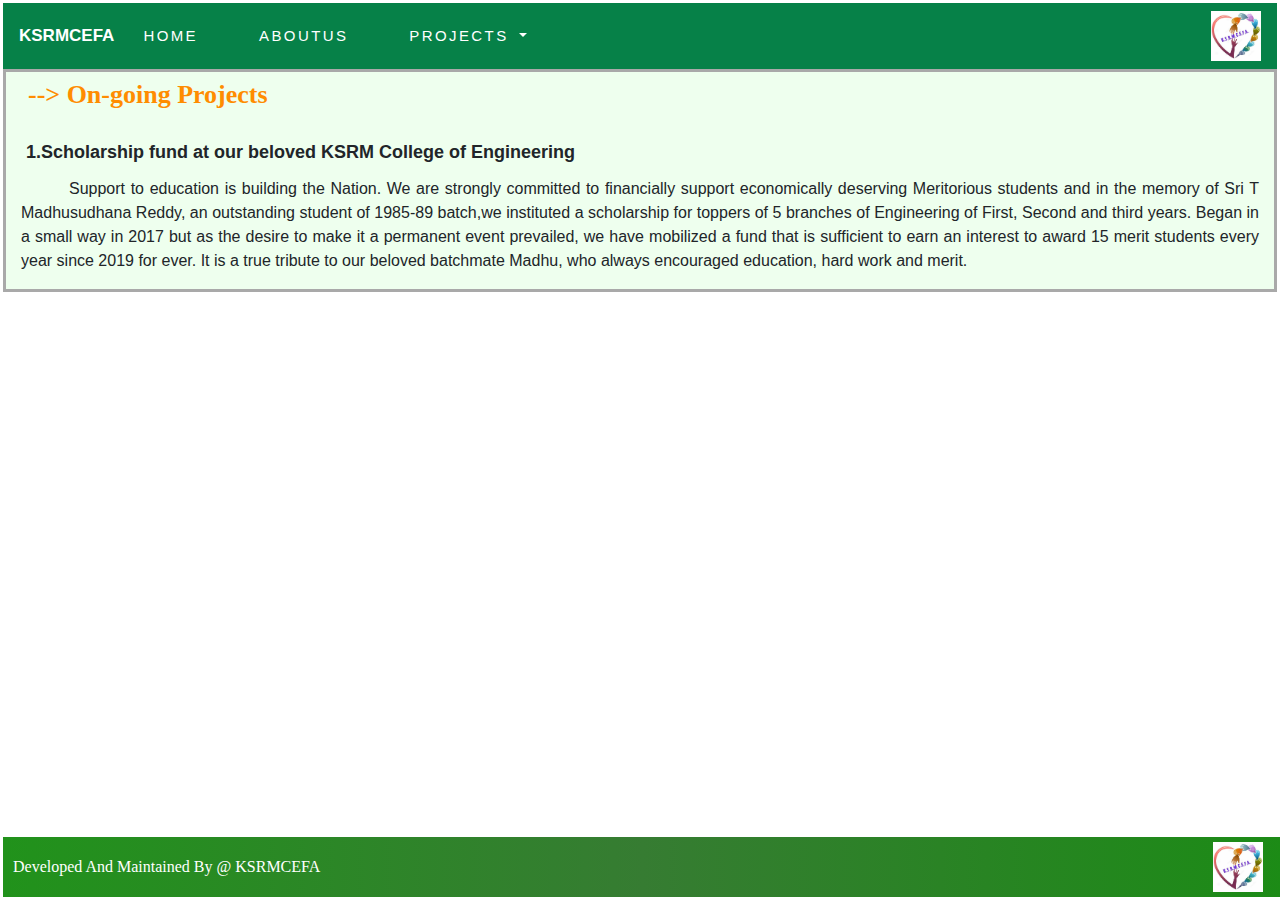
<file: ongoingProjects.html>
<!DOCTYPE html>
<!--[if lt IE 7]>      <html class="no-js lt-ie9 lt-ie8 lt-ie7"> <![endif]-->
<!--[if IE 7]>         <html class="no-js lt-ie9 lt-ie8"> <![endif]-->
<!--[if IE 8]>         <html class="no-js lt-ie9"> <![endif]-->
<!--[if gt IE 8]>      <html class="no-js"> <!--<![endif]-->
<html>

<head>
    <meta charset="utf-8">
    <meta http-equiv="X-UA-Compatible" content="IE=edge">
    <title>ongoing projects</title>
    <meta name="description" content="">
    <meta name="viewport" content="width=device-width, initial-scale=1">
    <link rel="stylesheet" href="https://cdnjs.cloudflare.com/ajax/libs/font-awesome/4.7.0/css/font-awesome.min.css">
    <link rel="stylesheet" href="CSS/bootstrap.css">
    <script src="https://cdnjs.cloudflare.com/ajax/libs/popper.js/1.16.0/umd/popper.min.js"></script>
    <link rel="stylesheet" href="customeCss/ongoingProjects.css">
</head>

<body>

    <div class="container-fluid">

        <!--navbar Section-->
        <div class="navbarSection">

            <nav class="navbar navbar-expand-lg navbar-light " id="main_navbar">
                <a class="navbar-brand" href="index.html">KSRMCEFA</a>
                <button class="navbar-toggler" type="button" data-toggle="collapse"
                    data-target="#navbarSupportedContent" aria-controls="navbarSupportedContent" aria-expanded="false"
                    aria-label="Toggle navigation">
                    <span class="navbar-toggler-icon"></span>
                </button>

                <div class="collapse navbar-collapse" id="navbarSupportedContent">
                    <ul class="navbar-nav mr-auto">
                        <li class="nav-item anchor-link">
                            <a class="nav-link" href="index.html">Home<span class="sr-only">(current)</span></a>
                        </li>
                        <!-- <li class="nav-item">
                            <a class="nav-link" href="gallery.html">Gallery</a>
                        </li> -->

                        <li class="nav-item anchor-link">
                            <a class="nav-link " href="about-us.html">AboutUs</a>
                        </li>

                        <li class="nav-item dropdown anchor-dropdown">
                            <a class="nav-link dropdown-toggle" href="#" id="navbarDropdown" role="button"
                                data-toggle="dropdown" aria-haspopup="true" aria-expanded="false">
                                Projects
                            </a>
                            <ul class="dropdown-menu" aria-labelledby="navbarDropdown">
                                <li><a class="dropdown-item" href="pastProjects.html">Past Projects</a></li>
                                <li><a class="dropdown-item" href="ongoingProjects.html">Ongoing Projects</a></li>
                                
                                <li><a class="dropdown-item" href="#">Future Projects</a></li>
                        </li>

                        
                       
                        
                    
                    </li>
                    
                    </li>
                    </ul>
                    </li>
                    
                    </ul>
                    <form class="form-inline my-2 my-lg-0">

                        <img src="images/logo-1.jpeg" width="50px" height="50px" />

                    </form>
                </div>
            </nav>

        </div>


        <div class="row">
            
        </div>

        <div class="row">
            <div class="col-md-12">

                <div class="pastProjects">

                    <div class="col-md-5 col-sm-12">

                        <h3 class="projectMainHeading">--> On-going Projects</h3>
        
                    </div>
                   
                    <div class="col-md-6 col-sm-12">

                        <h3 class="projectHeading">1.Scholarship fund at our beloved KSRM College of Engineering</h3>
                    </div>
                        
                    <div class="col-md-12">

                        <p class="projectContent">
                            <span class="pl-5"></span> Support to education is building the Nation. We are strongly committed to financially support economically deserving Meritorious students and in the memory of Sri T Madhusudhana Reddy, an outstanding student of 1985-89 batch,we instituted a scholarship for toppers of 5 branches of Engineering of First, Second and third years. Began in a small way in 2017 but as the desire to make it a permanent event prevailed, we have mobilized a fund that is sufficient to earn an interest to award 15 merit students every year since 2019 for ever. It is a true tribute to our beloved batchmate Madhu, who always encouraged education, hard work and merit.   
                        </p>
                    </div>

                    <!-- <hr> -->
                       


                   







                  

                </div>
            </div>
        </div>


        <!--[ footer ] -->

<div class="footer">

    <div class="footer-block">

        <div class="row">
            <div class="col-md-6 col-sm-12">
                <span class="footer-content">Developed and maintained by @ KSRMCEFA</span>
            </div>

            <div class="col-md-6 col-sm-12">
                <img class="footer-img image-fluid" src="images/logo-1.jpeg" width="50px" height="50px" />
            </div>
        </div>

    </div>


</div>

    </div>



    <script src="js/jquery-3.5.1.js"></script>
    <script src="https://cdnjs.cloudflare.com/ajax/libs/popper.js/1.14.3/umd/popper.min.js"></script>
    <script src="js/bootstrap.min.js"></script>
    <script src="customeJs/ongoingProjects.js"></script>

</body>

</html>
</file>
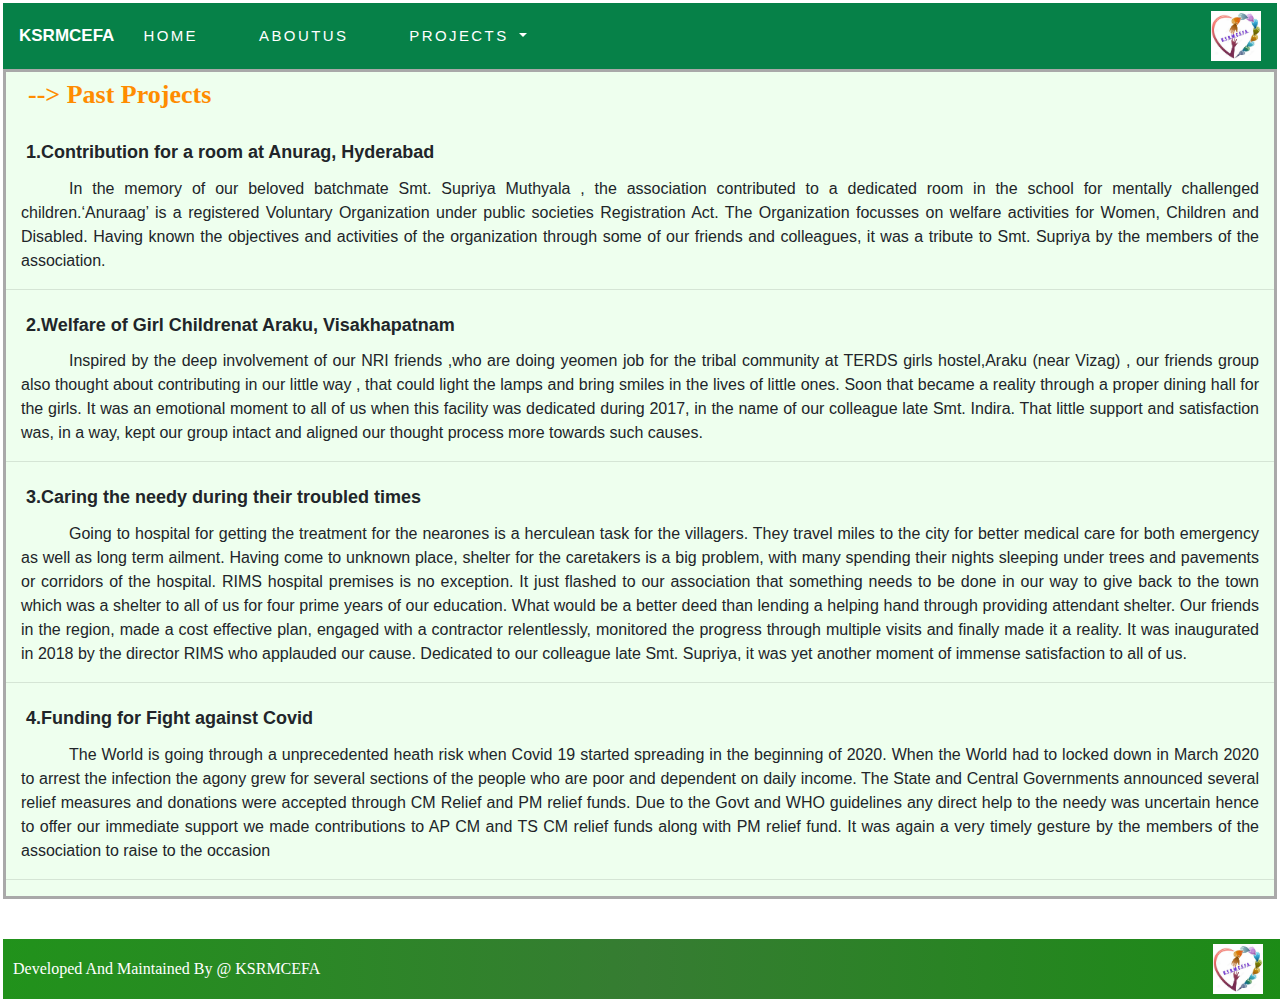
<file: pastProjects.html>
<!DOCTYPE html>
<!--[if lt IE 7]>      <html class="no-js lt-ie9 lt-ie8 lt-ie7"> <![endif]-->
<!--[if IE 7]>         <html class="no-js lt-ie9 lt-ie8"> <![endif]-->
<!--[if IE 8]>         <html class="no-js lt-ie9"> <![endif]-->
<!--[if gt IE 8]>      <html class="no-js"> <!--<![endif]-->
<html>

<head>
    <meta charset="utf-8">
    <meta http-equiv="X-UA-Compatible" content="IE=edge">
    <title>past projects</title>
    <meta name="description" content="">
    <meta name="viewport" content="width=device-width, initial-scale=1">
    <link rel="stylesheet" href="https://cdnjs.cloudflare.com/ajax/libs/font-awesome/4.7.0/css/font-awesome.min.css">
    <link rel="stylesheet" href="CSS/bootstrap.css">
    <script src="https://cdnjs.cloudflare.com/ajax/libs/popper.js/1.16.0/umd/popper.min.js"></script>
    <link rel="stylesheet" href="customeCss/pastPrograms.css">
</head>

<body>

    <div class="container-fluid">

       <!--navbar Section-->
       <div class="navbarSection">

        <nav class="navbar navbar-expand-lg navbar-light " id="main_navbar">
            <a class="navbar-brand" href="index.html">KSRMCEFA</a>
            <button class="navbar-toggler" type="button" data-toggle="collapse"
                data-target="#navbarSupportedContent" aria-controls="navbarSupportedContent" aria-expanded="false"
                aria-label="Toggle navigation">
                <span class="navbar-toggler-icon"></span>
            </button>

            <div class="collapse navbar-collapse" id="navbarSupportedContent">
                <ul class="navbar-nav mr-auto">
                    <li class="nav-item anchor-link">
                        <a class="nav-link" href="index.html">Home<span class="sr-only">(current)</span></a>
                    </li>
                    <!-- <li class="nav-item">
                        <a class="nav-link" href="gallery.html">Gallery</a>
                    </li> -->

                    <li class="nav-item anchor-link">
                        <a class="nav-link " href="about-us.html">AboutUs</a>
                    </li>

                    <li class="nav-item dropdown anchor-dropdown">
                        <a class="nav-link dropdown-toggle" href="#" id="navbarDropdown" role="button"
                            data-toggle="dropdown" aria-haspopup="true" aria-expanded="false">
                            Projects
                        </a>
                        <ul class="dropdown-menu" aria-labelledby="navbarDropdown">
                            <li><a class="dropdown-item" href="pastProjects.html">Past Projects</a></li>
                            <li><a class="dropdown-item" href="ongoingProjects.html">Ongoing Projects</a></li>
                            
                            <li><a class="dropdown-item" href="#">Future Projects</a></li>
                    </li>

                    
                   
                    
                
                </li>
                
                </li>
                </ul>
                </li>
                
                </ul>
                <form class="form-inline my-2 my-lg-0">

                    <img src="images/logo-1.jpeg" width="50px" height="50px" />

                </form>
            </div>
        </nav>

    </div>


        <div class="row">
            
        </div>

        <div class="row">
            <div class="col-md-12">

                <div class="pastProjects">

                    <div class="col-md-5 col-sm-12">

                        <h3 class="projectMainHeading">--> Past Projects</h3>
        
                    </div>
                   
                    <div class="col-md-6 col-sm-12">

                        <h3 class="projectHeading">1.Contribution for a room at Anurag, Hyderabad</h3>
                    </div>
                        
                    <div class="col-md-12">

                        <p class="projectContent">
                            <span class="pl-5"></span> In the memory of our beloved batchmate Smt.  Supriya Muthyala , the association contributed to a dedicated room in the school for mentally challenged children.‘Anuraag’ is a registered Voluntary Organization under public societies Registration Act. The Organization focusses on welfare activities for Women, Children and Disabled. Having known the objectives and activities of the organization through some of our friends and colleagues, it was a tribute to Smt. Supriya by the members of the association. 
                        </p>
                    </div>

                    <hr>
                       


                    <div class="col-md-6 col-sm-12">

                        <h3 class="projectHeading">2.Welfare of Girl Childrenat Araku, Visakhapatnam</h3>
                    </div>
                        
                    <div class="col-md-12">

                        <p class="projectContent">
                            <span class="pl-5"></span> Inspired by the deep involvement of  our NRI friends ,who are doing yeomen job for the tribal community at TERDS girls hostel,Araku (near Vizag) , our friends group also thought about contributing in our little way , that could light the lamps and bring smiles in the lives of little ones. Soon that became a reality through a proper dining hall for the girls. It was an emotional moment to all of us when this facility was dedicated during 2017, in  the name of our colleague late Smt. Indira.  That little support and satisfaction was, 
                            in a way, kept our group intact and aligned our thought process more towards such causes.   
                        </p>
                    </div>

                    <hr>




                    <div class="col-md-6 col-sm-12">

                        <h3 class="projectHeading">3.Caring the needy during their troubled times</h3>
                    </div>
                        
                    <div class="col-md-12">

                        <p class="projectContent">
                            <span class="pl-5"></span> Going to hospital for getting the treatment for the nearones is a herculean task for the villagers. They travel miles to the city for better medical care for both emergency as well as long term ailment.  Having come to unknown place, shelter for the caretakers is a big problem, with many spending their nights sleeping under trees and pavements or corridors of the hospital. RIMS hospital premises is no exception. It just flashed to our association that something needs to be done in our way to give back to the town which was a shelter to all of us for four prime years of our education.
                            What would be a better deed than lending a helping hand through providing attendant shelter. Our friends in the region, made a cost effective plan, engaged with a contractor relentlessly, monitored the progress through multiple visits and finally made it a reality. It was inaugurated in 2018  by the director RIMS who applauded our cause. Dedicated to our colleague late Smt. Supriya,  it was yet another moment of immense satisfaction to all of us.

                        </p>
                    </div>

                    <hr>



                    <div class="col-md-6 col-sm-12">

                        <h3 class="projectHeading">4.Funding for Fight against Covid </h3>
                    </div>
                        
                    <div class="col-md-12">

                        <p class="projectContent">
                            <span class="pl-5"></span> The World is going through a unprecedented heath risk when Covid 19 started spreading in the beginning of 2020. When the World had to locked down in March 2020 to arrest the infection the agony grew for several sections of the people who are poor and dependent on daily income. The State and Central Governments announced several relief measures and donations were accepted through CM Relief and PM relief funds. Due to the Govt and WHO guidelines any direct help to the needy was uncertain hence to offer our immediate support we made contributions to AP CM and TS CM relief funds along with PM relief fund. It was again a very timely gesture by the members of the association to raise to the occasion
                        </p>
                    </div>

                    <hr>

                  

                </div>
            </div>
        </div>


        <!--[ footer ] -->

<div class="footer">

    <div class="footer-block">

        <div class="row">
            <div class="col-md-6 col-sm-12">
                <span class="footer-content">Developed and maintained by @ KSRMCEFA</span>
            </div>

            <div class="col-md-6 col-sm-12">
                <img class="footer-img image-fluid" src="images/logo-1.jpeg" width="50px" height="50px" />
            </div>
        </div>

    </div>


</div>

    </div>



    <script src="js/jquery-3.5.1.js"></script>
    <script src="https://cdnjs.cloudflare.com/ajax/libs/popper.js/1.14.3/umd/popper.min.js"></script>
    <script src="js/bootstrap.min.js"></script>
    <script src="customeJs/pastProjects.js"></script>

</body>

</html>
</file>
<file: customeCss/index.css>
/* Navbar Section*/


.navbar .nav-item:not(:last-child) {
    margin-right: 35px;
}

.dropdown-toggle::after {
    transition: transform 0.15s linear;
}

.show.dropdown .dropdown-toggle::after {
    transform: translateY(3px);
}

.dropdown-menu {
    margin-top: 0;
    padding: 0%;
    font-family: Arial, Helvetica, sans-serif;
    font-size: 13px;
}




 
.anchor-link {
    color: #fff;
    text-transform: uppercase;
    text-decoration: none;
    letter-spacing: 0.15em;
    
    display: inline-block;
    padding: 5px 5px;
    position: relative;
  }
  .anchor-link:after {    
    background: none repeat scroll 0 0 transparent;
    bottom: 0;
    content: "";
    display: block;
    height: 2px;
    left: 50%;
    position: absolute;
    background: #fff;
    transition: width 0.3s ease 0s, left 0.3s ease 0s;
    width: 0;
  }
  .anchor-link:hover:after { 
    width: 100%; 
    left: 0; 
  }

  .anchor-dropdown{

    color: #fff;
    text-transform: uppercase;
    text-decoration: none;
    letter-spacing: 0.15em;
    font-family: Arial, Helvetica, sans-serif;
    display: inline-block;
    padding: 5px 5px;
    position: relative;

  }


  .anchor-dropdown:after {    
    background: none repeat scroll 0 0 transparent;
    bottom: 0;
    content: "";
    display: block;
    height: 2px;
    left: 50%;
    position: absolute;
    background: #fff;
    transition: width 0.3s ease 0s, left 0.3s ease 0s;
    width: 0;
  }


.navbar{

    background-color: #068148;
    font-family: Arial, Helvetica, sans-serif;
}

.navbar-toggler {

    background-color: rgb(105, 104, 98);
    border-color: rgb(247, 243, 240);
}

.navbar-toggler-icon {
    background-image: url("data:image/svg+xml;charset=utf8,%3Csvg viewBox='0 0 32 32' xmlns='http://www.w3.org/2000/svg'%3E%3Cpath stroke='rgba(247, 243, 240, 0.5)' stroke-width='2' stroke-linecap='round' stroke-miterlimit='10' d='M4 8h24M4 16h24M4 24h24'/%3E%3C/svg%3E");
  }

.navbar-light .navbar-brand{
    color: #fff;
    font-size: 17px;
    text-transform: uppercase; 
   font-weight: 600;
}


.navbar-light .navbar-brand:hover{
    color: rgb(212, 154, 7);
    
}


.navbar-light .navbar-nav .nav-link {
    
    color: #fff;
    font-family: Arial, Helvetica, sans-serif;
    font-size: 15px;
   
   
}

.navbar-nav .nav-link {
    color: #fff;
    font-family: Arial, Helvetica, sans-serif;
    font-size: 15px;
    padding: 5px;
   
}


.navbar-nav .nav-item:hover .nav-link {
   
    /* background-color: rgb(247, 199, 78); */
    border-radius: 4px;
    box-shadow: #000;
    border-bottom: none;
    color: #fff;
}


.navbar-light .navbar-brand:hover, .navbar-light .navbar-brand:focus {
    /* color: rgb(212, 154, 7); */
    font-family: Arial, Helvetica, sans-serif;

}


.dropdown-menu > li a:hover, .dropdown-menu > li.show {
    background: rgb(211, 164, 45);
    color: white;
}


.dropdown-item.active, .dropdown-item:active {
    color: #fff;
    text-decoration: none;
    
    background-color:  rgb(211, 164, 45);
}




.container-fluid {
    background-color: #fff;
    min-height: 100%;
    overflow: hidden;
    position: relative;
    padding: 3px;
        
}






@media only screen and (max-width: 600px) {

    navbar-light .navbar-nav .nav-link {
    
        color: #fff;
        font-family: Verdana, Geneva, Tahoma, sans-serif;
        font-size: medium;
        padding: 5px;
        border-bottom: none;
    }
}


/*Carousel*/

/*
Forces image to be 100% width and not max width of 100%
*/
.carousel-inner img {
    width: 100%;
    
  }


/*About-Us Section*/


.aboutButton{

    margin: 10%;
    text-align: center;

    width: 200px;
    font-size: 16px;
    font-weight: 600;
    color: #fff !important;
    cursor: pointer;
    margin: 20px;
    height: 55px;
    text-align:center;
    border: none;
    background-size: 300% 100%;

    border-radius: 50px;
    moz-transition: all .4s ease-in-out;
    -o-transition: all .4s ease-in-out;
    -webkit-transition: all .4s ease-in-out;
    transition: all .4s ease-in-out;

    background-image: linear-gradient(to right, #009245, #FCEE21, #00A8C5, #D9E021);
    box-shadow: 0 4px 15px 0 rgba(83, 176, 57, 0.75);
}


.aboutButton:hover {
    background-position: 100% 0;
    moz-transition: all .4s ease-in-out;
    -o-transition: all .4s ease-in-out;
    -webkit-transition: all .4s ease-in-out;
    transition: all .4s ease-in-out;
}

.aboutButton:focus {
    outline: none;
}

.aboutUsblock{

    padding: 10px;
    margin-top: 10px;
    font-family: Arial, Helvetica, sans-serif;
    background-color: #28a745;
    text-align: center;
    color: #fff;
    text-decoration: underline;
    font-size: 20px;
    text-transform: uppercase;
    border-radius: 3px;
      

}

.about-us{
    border: 2px solid #075719;
    border-radius: 8px; 
    
}





/*Services Section*/

.services{

    padding: 10px;
    margin-top: 10px;
    font-family: Arial, Helvetica, sans-serif;
    background-color: #28a745;
    text-align: center;
    color: #fff;
    text-decoration: underline;
    font-size: 20px;
    text-transform: uppercase;
    border-radius: 3px;


}


.servicesSection{

    padding-top: 50px;
    padding-bottom: 100px;
}

.serviceImg{
    height: 200px;
}

/* BackToTop button css */
#scroll {
    position:fixed;
    right:10px;
    bottom:10px;
    cursor:pointer;
    width:50px;
    height:50px;
    background: linear-gradient(to right, #176969, #3aa7a7, #253f3f);
    text-indent:-9999px;
    display:none;
    -webkit-border-radius:5px;
    -moz-border-radius:5px;
    border-radius:5px;
    margin-bottom: 56px;
}
#scroll span {
    position:absolute;
    top:50%;
    left:50%;
    margin-left:-8px;
    margin-top:-12px;
    height:0;
    width:0;
    border:8px solid transparent;
    border-bottom-color:#ffffff
}
#scroll:hover {
    background: linear-gradient(to right, #1f2020, #767979, #253f3f);
    opacity:1;
    filter:"alpha(opacity=100)";
    -ms-filter:"alpha(opacity=100)";
}



/*css Loder styles*/

#overlay {
    background: #000000;
    opacity: 0.5;
    color: #666666;
    position: fixed;
    height: 100%;
    width: 100%;
    z-index: 5000;
    top: 0;
    left: 0;
    float: left;
    text-align: center;
    padding-top: 25%;
    opacity: .80;
  }
  button {
    margin: 40px;
    padding: 5px 20px;
    cursor: pointer;
  }
  .spinner {
      margin: 0 auto;
      height: 64px;
      width: 64px;
      animation: rotate 0.8s infinite linear;
      border: 5px solid firebrick;
      border-right-color: transparent;
      border-radius: 50%;
  }
  @keyframes rotate {
      0% {
          transform: rotate(0deg);
      }
      100% {
          transform: rotate(360deg);
      }
  }


/* Footer Section */




body,html{
   
    margin: 0;
    height: 100%;
}





  .footer {
    position: absolute;
    left: 0;
    bottom: 0;
    width: 100%;
    line-height: 60px;
    color: white;
    margin: 3px;
  background: linear-gradient(to right, #21921b, #367c32 , #1c8b16 );
    
  } 


  .footer-content{

    text-align: left;
    color: #fff;
    font-size: medium;
    font-family: 'Times New Roman', Times, serif;
    margin-left: 10px;
    text-transform: capitalize;
  }


  .footer-img{

    float: right;
    margin-right: 20px;
    margin-top: 5px;
  }
</file>
<file: customeCss/aboutUs.css>
/* Navbar Section*/


.navbar .nav-item:not(:last-child) {
    margin-right: 35px;
}

.dropdown-toggle::after {
    transition: transform 0.15s linear;
}

.show.dropdown .dropdown-toggle::after {
    transform: translateY(3px);
}

.dropdown-menu {
    margin-top: 0;
    padding: 0%;
    font-family: Arial, Helvetica, sans-serif;
    font-size: 13px;
}




 
.anchor-link {
    color: #fff;
    text-transform: uppercase;
    text-decoration: none;
    letter-spacing: 0.15em;
    
    display: inline-block;
    padding: 5px 5px;
    position: relative;
  }
  .anchor-link:after {    
    background: none repeat scroll 0 0 transparent;
    bottom: 0;
    content: "";
    display: block;
    height: 2px;
    left: 50%;
    position: absolute;
    background: #fff;
    transition: width 0.3s ease 0s, left 0.3s ease 0s;
    width: 0;
  }
  .anchor-link:hover:after { 
    width: 100%; 
    left: 0; 
  }

  .anchor-dropdown{

    color: #fff;
    text-transform: uppercase;
    text-decoration: none;
    letter-spacing: 0.15em;
    font-family: Arial, Helvetica, sans-serif;
    display: inline-block;
    padding: 5px 5px;
    position: relative;

  }


  .anchor-dropdown:after {    
    background: none repeat scroll 0 0 transparent;
    bottom: 0;
    content: "";
    display: block;
    height: 2px;
    left: 50%;
    position: absolute;
    background: #fff;
    transition: width 0.3s ease 0s, left 0.3s ease 0s;
    width: 0;
  }


.navbar{

    background-color: #068148;
    font-family: Arial, Helvetica, sans-serif;
}

.navbar-toggler {

    background-color: rgb(105, 104, 98);
    border-color: rgb(247, 243, 240);
}

.navbar-toggler-icon {
    background-image: url("data:image/svg+xml;charset=utf8,%3Csvg viewBox='0 0 32 32' xmlns='http://www.w3.org/2000/svg'%3E%3Cpath stroke='rgba(247, 243, 240, 0.5)' stroke-width='2' stroke-linecap='round' stroke-miterlimit='10' d='M4 8h24M4 16h24M4 24h24'/%3E%3C/svg%3E");
  }

.navbar-light .navbar-brand{
    color: #fff;
    font-size: 17px;
    text-transform: uppercase; 
   font-weight: 600;
}


.navbar-light .navbar-brand:hover{
    color: rgb(212, 154, 7);
    
}


.navbar-light .navbar-nav .nav-link {
    
    color: #fff;
    font-family: Arial, Helvetica, sans-serif;
    font-size: 15px;
   
   
}

.navbar-nav .nav-link {
    color: #fff;
    font-family: Arial, Helvetica, sans-serif;
    font-size: 15px;
    padding: 5px;
   
}


.navbar-nav .nav-item:hover .nav-link {
   
    /* background-color: rgb(247, 199, 78); */
    border-radius: 4px;
    box-shadow: #000;
    border-bottom: none;
    color: #fff;
}


.navbar-light .navbar-brand:hover, .navbar-light .navbar-brand:focus {
    /* color: rgb(212, 154, 7); */
    font-family: Arial, Helvetica, sans-serif;

}


.dropdown-menu > li a:hover, .dropdown-menu > li.show {
    background: rgb(211, 164, 45);
    color: white;
}


.dropdown-item.active, .dropdown-item:active {
    color: #fff;
    text-decoration: none;
    
    background-color:  rgb(211, 164, 45);
}




.container-fluid {
    background-color: #fff;
    min-height: 100%;
    overflow: hidden;
    position: relative;
    padding: 3px;
        
}






@media only screen and (max-width: 600px) {

    navbar-light .navbar-nav .nav-link {
    
        color: #fff;
        font-family: Verdana, Geneva, Tahoma, sans-serif;
        font-size: medium;
        padding: 5px;
        border-bottom: none;
    }
}





/*about us section */


.aboutUsBlock{
    margin-top: 2px;
    border: 2px solid darkgray;
    margin-bottom: 100px;
    background-color: #eeffee;
}

.heading{

    color: #fff;
    text-align: left;
    font-family:  Arial, Helvetica, sans-serif;
    padding: 8px;
    background: linear-gradient(to right, #86af49,#86af49 , #86af49 );
   font-size: 20px;
   text-transform: uppercase;
   text-decoration: underline;
   
}

.aboutUsText{
    padding: 10px;
    text-align: justify;
    font-family: Arial, Helvetica, sans-serif;
    line-height: 1.5;
    
}



/* Footer Section */


body,html{
   
    margin: 0;
    height: 100%;
}





 
.footer {
    position: absolute;
    left: 0;
    bottom: 0;
    width: 100%;
    margin: 3px;
    line-height: 60px;
    color: white;
    
  background: linear-gradient(to right, #21921b, #367c32 , #1c8b16 );
    
  } 


  .footer-content{

    text-align: left;
    color: #fff;
    font-size: medium;
    font-family: 'Times New Roman', Times, serif;
    margin-left: 10px;
    text-transform: capitalize;
  }


  .footer-img{

    float: right;
    margin-right: 20px;
    margin-top: 5px;
  }
</file>
<file: customeCss/ongoingProjects.css>
.projectMainHeading{

    color: darkorange;
    font-family: 'Times New Roman', Times, serif;
    font-size: 26px;
    font-weight: bold;
    padding: 7px;
}

.pastProjects{

    border: 3px solid darkgray;
    background-color: #eeffee;
    margin-bottom: 100px;
}

.projectHeading{

    
    font-family: Arial, Helvetica, sans-serif;
    font-size: 18px;
    font-weight: bold;
    /* background-color: #1071e0; */
    margin-top: 20px;
    text-align: left;
    padding: 5px;
}

.projectContent{

    font-family: Arial, Helvetica, sans-serif;
    font-size: 16px;
    text-align: justify;
    text-justify: inter-word;
    
}





/* Navbar Section*/


.navbar .nav-item:not(:last-child) {
    margin-right: 35px;
}

.dropdown-toggle::after {
    transition: transform 0.15s linear;
}

.show.dropdown .dropdown-toggle::after {
    transform: translateY(3px);
}

.dropdown-menu {
    margin-top: 0;
    padding: 0%;
    font-family: Arial, Helvetica, sans-serif;
    font-size: 13px;
}




 
.anchor-link {
    color: #fff;
    text-transform: uppercase;
    text-decoration: none;
    letter-spacing: 0.15em;
    
    display: inline-block;
    padding: 5px 5px;
    position: relative;
  }
  .anchor-link:after {    
    background: none repeat scroll 0 0 transparent;
    bottom: 0;
    content: "";
    display: block;
    height: 2px;
    left: 50%;
    position: absolute;
    background: #fff;
    transition: width 0.3s ease 0s, left 0.3s ease 0s;
    width: 0;
  }
  .anchor-link:hover:after { 
    width: 100%; 
    left: 0; 
  }

  .anchor-dropdown{

    color: #fff;
    text-transform: uppercase;
    text-decoration: none;
    letter-spacing: 0.15em;
    font-family: Arial, Helvetica, sans-serif;
    display: inline-block;
    padding: 5px 5px;
    position: relative;

  }


  .anchor-dropdown:after {    
    background: none repeat scroll 0 0 transparent;
    bottom: 0;
    content: "";
    display: block;
    height: 2px;
    left: 50%;
    position: absolute;
    background: #fff;
    transition: width 0.3s ease 0s, left 0.3s ease 0s;
    width: 0;
  }


.navbar{

    background-color: #068148;
    font-family: Arial, Helvetica, sans-serif;
}

.navbar-toggler {

    background-color: rgb(105, 104, 98);
    border-color: rgb(247, 243, 240);
}

.navbar-toggler-icon {
    background-image: url("data:image/svg+xml;charset=utf8,%3Csvg viewBox='0 0 32 32' xmlns='http://www.w3.org/2000/svg'%3E%3Cpath stroke='rgba(247, 243, 240, 0.5)' stroke-width='2' stroke-linecap='round' stroke-miterlimit='10' d='M4 8h24M4 16h24M4 24h24'/%3E%3C/svg%3E");
  }

.navbar-light .navbar-brand{
    color: #fff;
    font-size: 17px;
    text-transform: uppercase; 
   font-weight: 600;
}


.navbar-light .navbar-brand:hover{
    color: rgb(212, 154, 7);
    
}


.navbar-light .navbar-nav .nav-link {
    
    color: #fff;
    font-family: Arial, Helvetica, sans-serif;
    font-size: 15px;
   
   
}

.navbar-nav .nav-link {
    color: #fff;
    font-family: Arial, Helvetica, sans-serif;
    font-size: 15px;
    padding: 5px;
   
}


.navbar-nav .nav-item:hover .nav-link {
   
    /* background-color: rgb(247, 199, 78); */
    border-radius: 4px;
    box-shadow: #000;
    border-bottom: none;
    color: #fff;
}


.navbar-light .navbar-brand:hover, .navbar-light .navbar-brand:focus {
    /* color: rgb(212, 154, 7); */
    font-family: Arial, Helvetica, sans-serif;

}


.dropdown-menu > li a:hover, .dropdown-menu > li.show {
    background: rgb(211, 164, 45);
    color: white;
}


.dropdown-item.active, .dropdown-item:active {
    color: #fff;
    text-decoration: none;
    
    background-color:  rgb(211, 164, 45);
}




.container-fluid {
    background-color: #fff;
    min-height: 100%;
    overflow: hidden;
    position: relative;
    padding: 3px;
        
}






@media only screen and (max-width: 600px) {

    navbar-light .navbar-nav .nav-link {
    
        color: #fff;
        font-family: Verdana, Geneva, Tahoma, sans-serif;
        font-size: medium;
        padding: 5px;
        border-bottom: none;
    }
}




/* Footer Section */




body,html{
   
    margin: 0;
    height: 100%;
}





  .footer {
    position: absolute;
    left: 0;
    bottom: 0;
    width: 100%;
    margin: 3px;
    line-height: 60px;
    color: white;
    
  background: linear-gradient(to right, #21921b, #367c32 , #1c8b16 );
    
  } 


  .footer-content{

    text-align: left;
    color: #fff;
    font-size: medium;
    font-family: 'Times New Roman', Times, serif;
    margin-left: 10px;
    text-transform: capitalize;
  }


  .footer-img{

    float: right;
    margin-right: 20px;
    margin-top: 5px;
  }
</file>
<file: customeCss/pastPrograms.css>
.projectMainHeading{

    color: darkorange;
    font-family: 'Times New Roman', Times, serif;
    font-size: 26px;
    font-weight: bold;
    padding: 7px;
}

.pastProjects{

    border: 3px solid darkgray;
    background-color: #eeffee;
    margin-bottom: 100px;
}

.projectHeading{

    
    font-family: Arial, Helvetica, sans-serif;
    font-size: 18px;
    font-weight: bold;
    /* background-color: #1071e0; */
    margin-top: 20px;
    text-align: left;
    padding: 5px;
}

.projectContent{

    font-family: Arial, Helvetica, sans-serif;
    font-size: 16px;
    text-align: justify;
    text-justify: inter-word;
    
}





/* Navbar Section*/


.navbar .nav-item:not(:last-child) {
    margin-right: 35px;
}

.dropdown-toggle::after {
    transition: transform 0.15s linear;
}

.show.dropdown .dropdown-toggle::after {
    transform: translateY(3px);
}

.dropdown-menu {
    margin-top: 0;
    padding: 0%;
    font-family: Arial, Helvetica, sans-serif;
    font-size: 13px;
}




 
.anchor-link {
    color: #fff;
    text-transform: uppercase;
    text-decoration: none;
    letter-spacing: 0.15em;
    
    display: inline-block;
    padding: 5px 5px;
    position: relative;
  }
  .anchor-link:after {    
    background: none repeat scroll 0 0 transparent;
    bottom: 0;
    content: "";
    display: block;
    height: 2px;
    left: 50%;
    position: absolute;
    background: #fff;
    transition: width 0.3s ease 0s, left 0.3s ease 0s;
    width: 0;
  }
  .anchor-link:hover:after { 
    width: 100%; 
    left: 0; 
  }

  .anchor-dropdown{

    color: #fff;
    text-transform: uppercase;
    text-decoration: none;
    letter-spacing: 0.15em;
    font-family: Arial, Helvetica, sans-serif;
    display: inline-block;
    padding: 5px 5px;
    position: relative;

  }


  .anchor-dropdown:after {    
    background: none repeat scroll 0 0 transparent;
    bottom: 0;
    content: "";
    display: block;
    height: 2px;
    left: 50%;
    position: absolute;
    background: #fff;
    transition: width 0.3s ease 0s, left 0.3s ease 0s;
    width: 0;
  }


.navbar{

    background-color: #068148;
    font-family: Arial, Helvetica, sans-serif;
}

.navbar-toggler {

    background-color: rgb(105, 104, 98);
    border-color: rgb(247, 243, 240);
}

.navbar-toggler-icon {
    background-image: url("data:image/svg+xml;charset=utf8,%3Csvg viewBox='0 0 32 32' xmlns='http://www.w3.org/2000/svg'%3E%3Cpath stroke='rgba(247, 243, 240, 0.5)' stroke-width='2' stroke-linecap='round' stroke-miterlimit='10' d='M4 8h24M4 16h24M4 24h24'/%3E%3C/svg%3E");
  }

.navbar-light .navbar-brand{
    color: #fff;
    font-size: 17px;
    text-transform: uppercase; 
   font-weight: 600;
}


.navbar-light .navbar-brand:hover{
    color: rgb(212, 154, 7);
    
}


.navbar-light .navbar-nav .nav-link {
    
    color: #fff;
    font-family: Arial, Helvetica, sans-serif;
    font-size: 15px;
   
   
}

.navbar-nav .nav-link {
    color: #fff;
    font-family: Arial, Helvetica, sans-serif;
    font-size: 15px;
    padding: 5px;
   
}


.navbar-nav .nav-item:hover .nav-link {
   
    /* background-color: rgb(247, 199, 78); */
    border-radius: 4px;
    box-shadow: #000;
    border-bottom: none;
    color: #fff;
}


.navbar-light .navbar-brand:hover, .navbar-light .navbar-brand:focus {
    /* color: rgb(212, 154, 7); */
    font-family: Arial, Helvetica, sans-serif;

}


.dropdown-menu > li a:hover, .dropdown-menu > li.show {
    background: rgb(211, 164, 45);
    color: white;
}


.dropdown-item.active, .dropdown-item:active {
    color: #fff;
    text-decoration: none;
    
    background-color:  rgb(211, 164, 45);
}




.container-fluid {
    background-color: #fff;
    min-height: 100%;
    overflow: hidden;
    position: relative;
    padding: 3px;
        
}






@media only screen and (max-width: 600px) {

    navbar-light .navbar-nav .nav-link {
    
        color: #fff;
        font-family: Verdana, Geneva, Tahoma, sans-serif;
        font-size: medium;
        padding: 5px;
        border-bottom: none;
    }
}




/* Footer Section */




body,html{
   
    margin: 0;
    height: 100%;
}





  .footer {
    position: absolute;
    left: 0;
    bottom: 0;
    width: 100%;
    margin: 3px;
    line-height: 60px;
    color: white;
    
  background: linear-gradient(to right, #21921b, #367c32 , #1c8b16 );
    
  } 


  .footer-content{

    text-align: left;
    color: #fff;
    font-size: medium;
    font-family: 'Times New Roman', Times, serif;
    margin-left: 10px;
    text-transform: capitalize;
  }


  .footer-img{

    float: right;
    margin-right: 20px;
    margin-top: 5px;
  }
</file>
